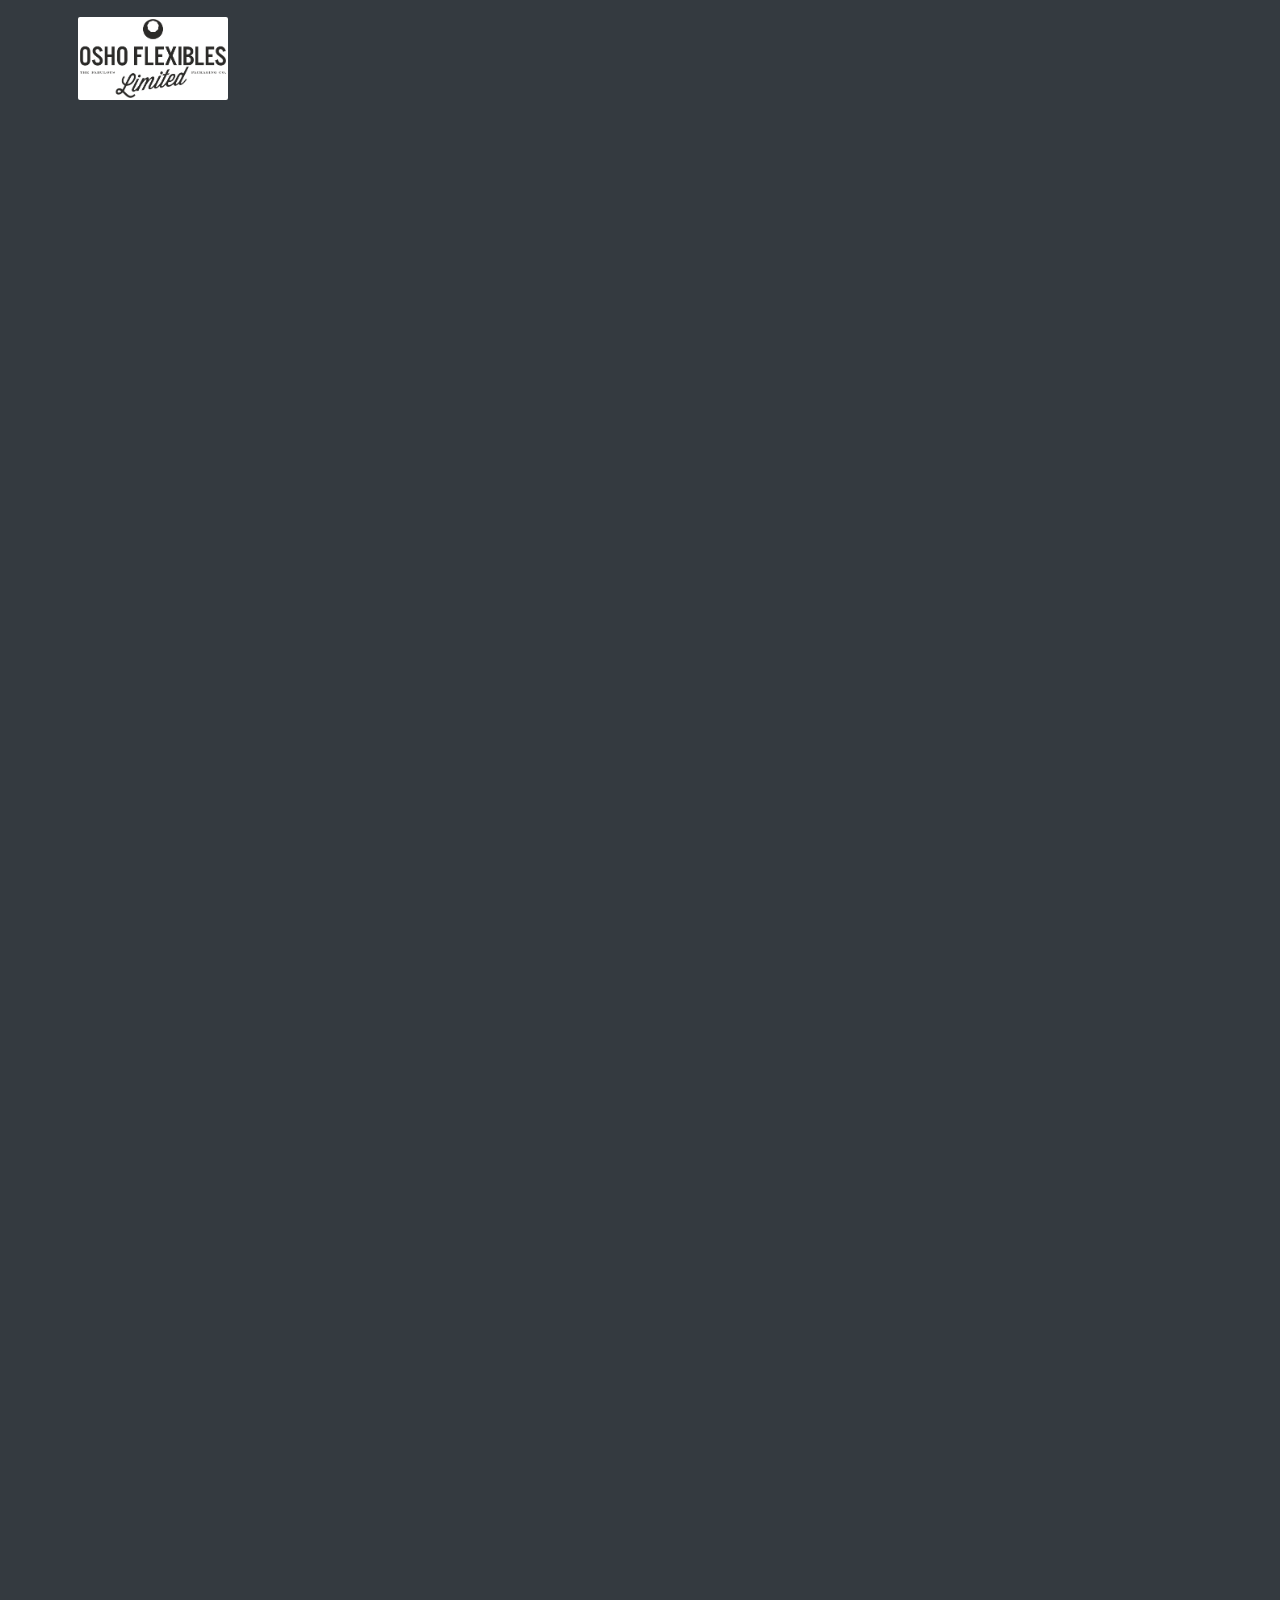
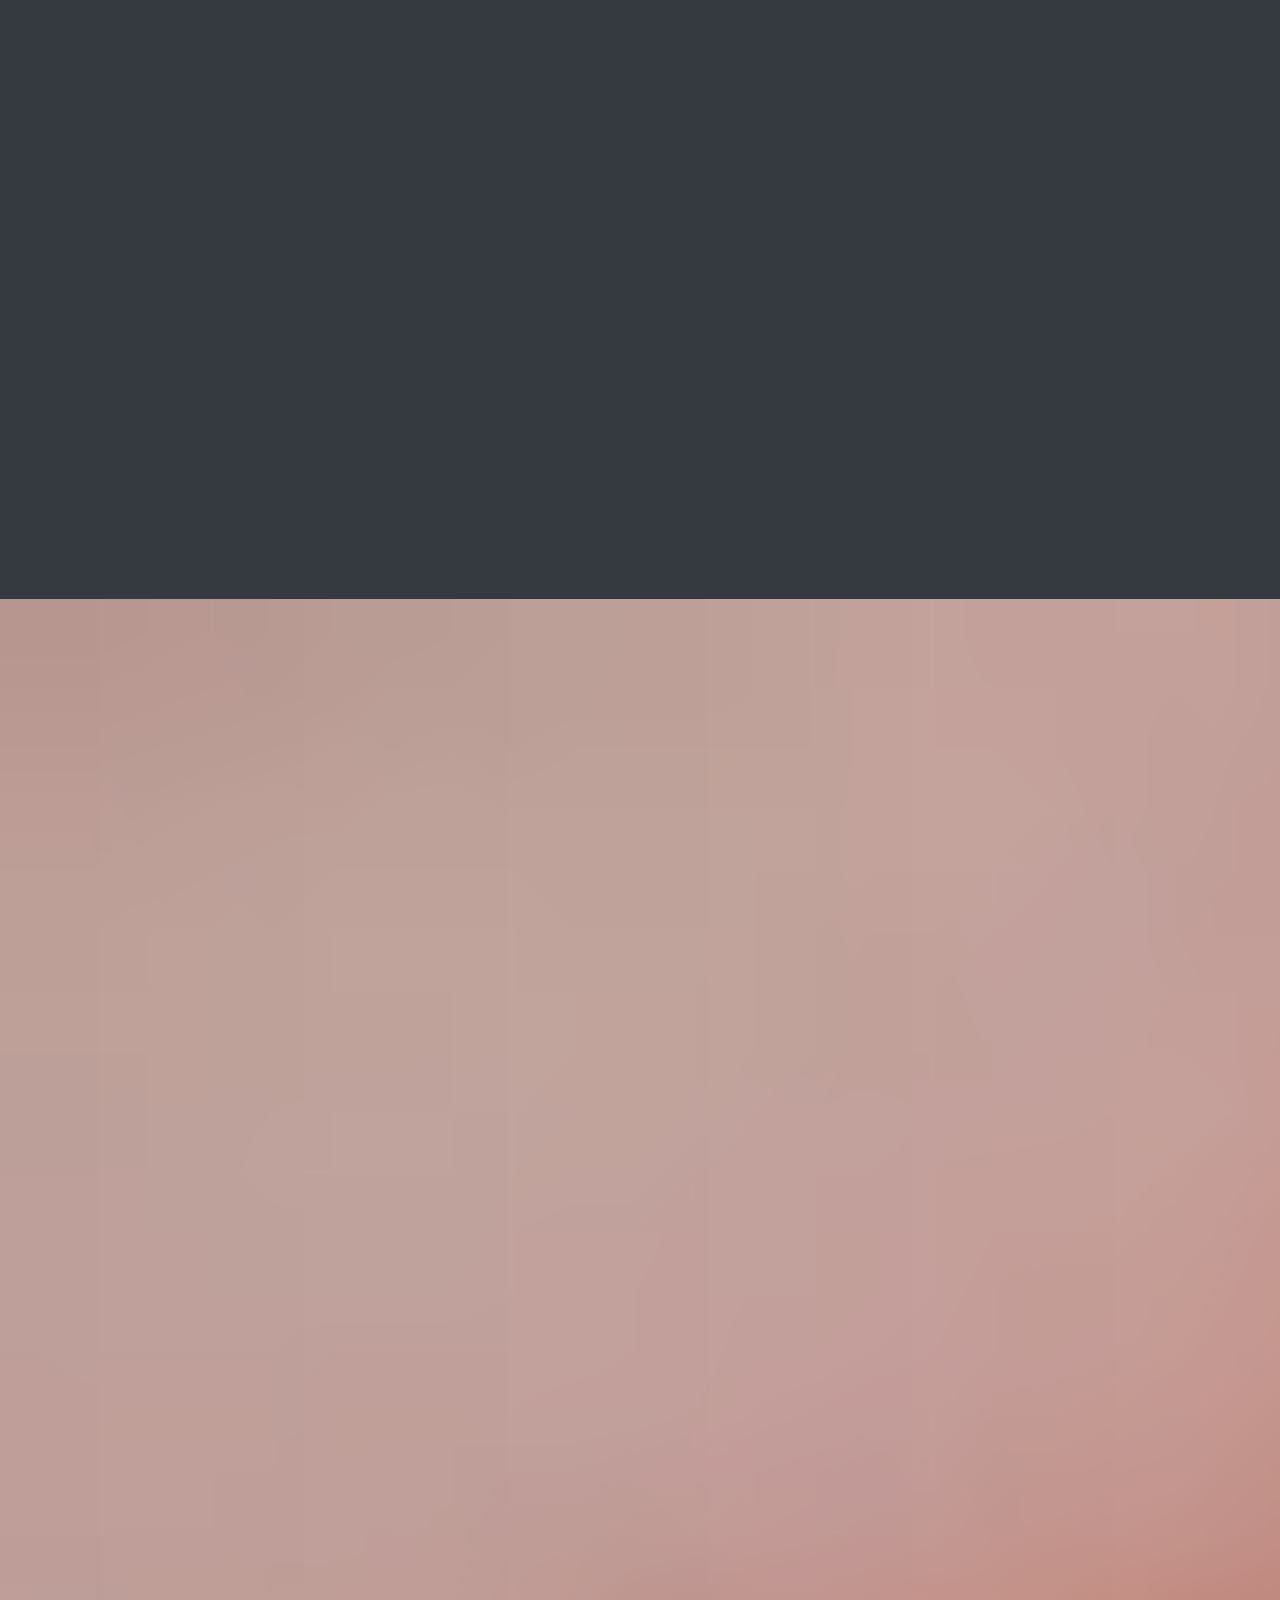
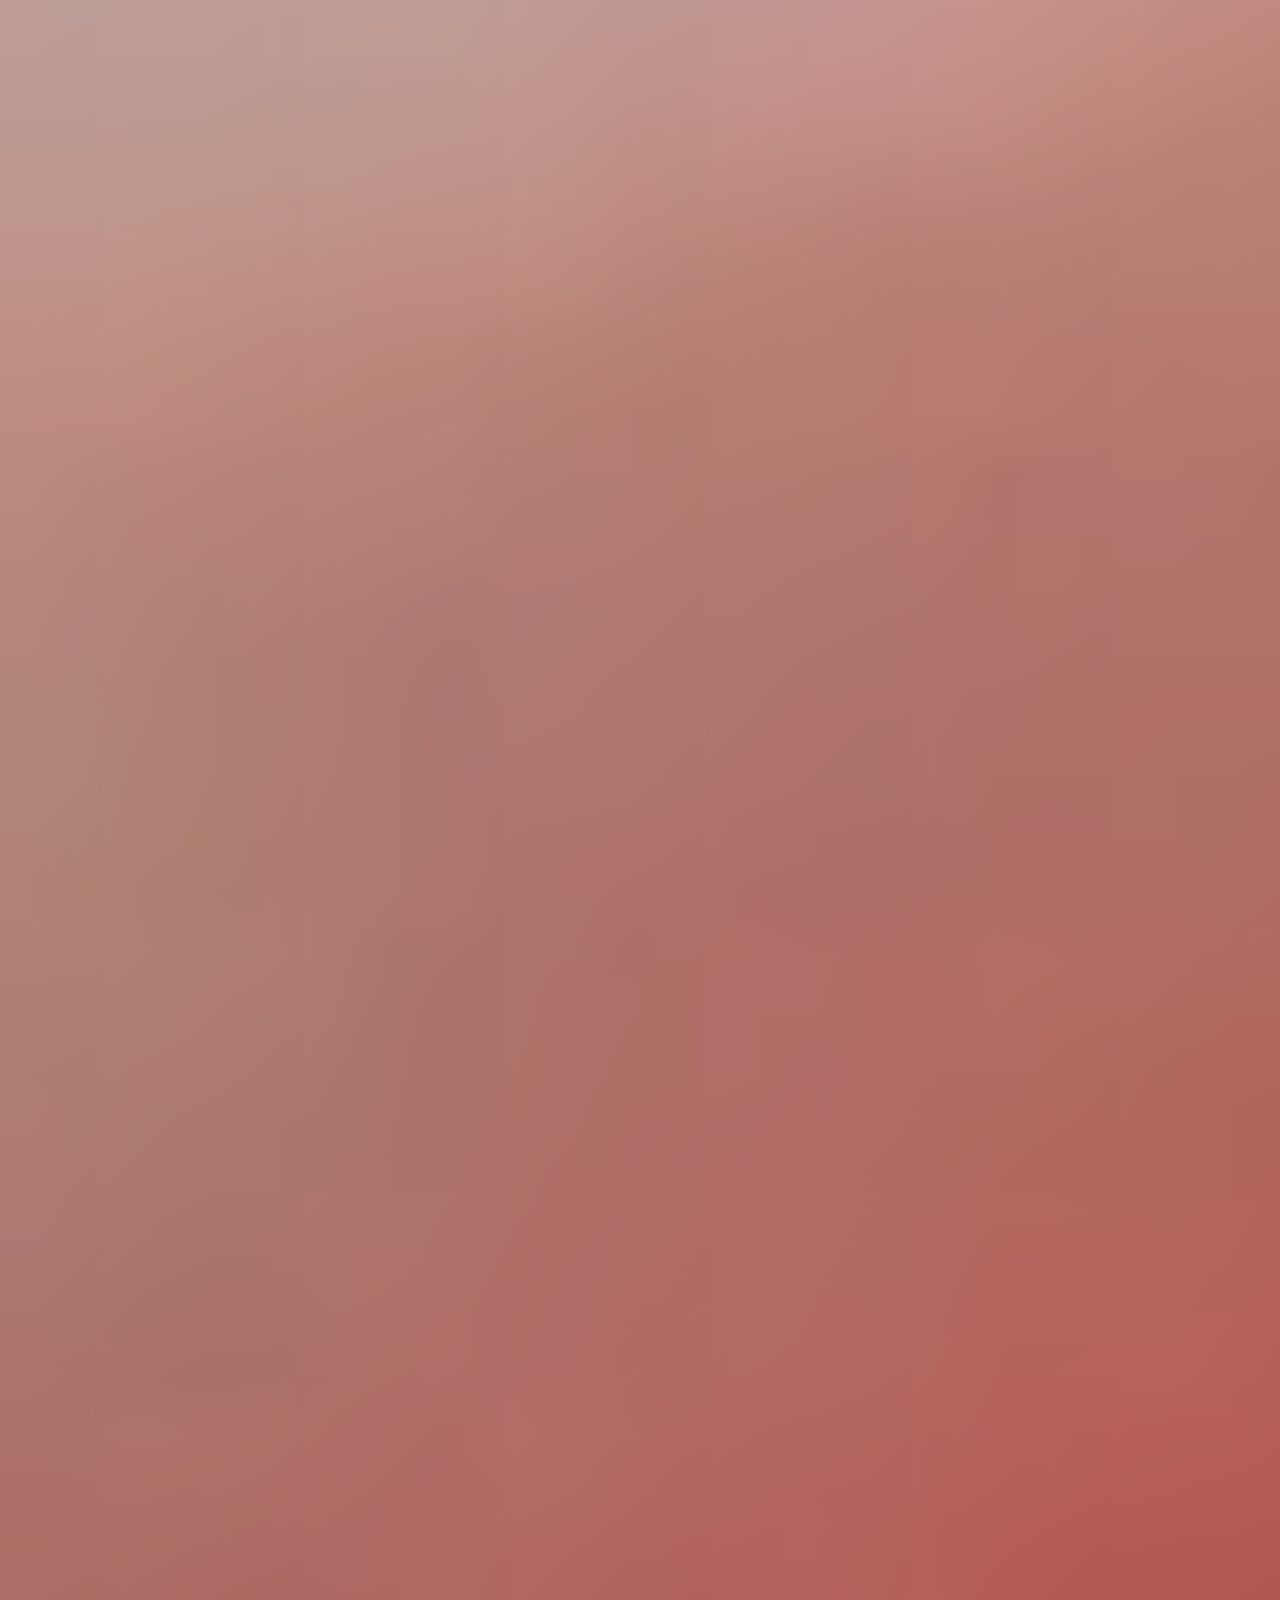
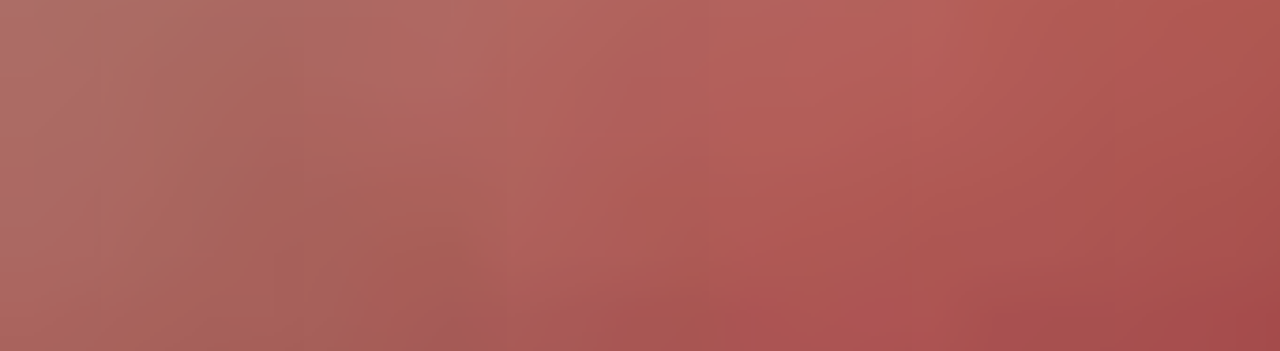
<file: index.html>
<!DOCTYPE html>
<html>

<head>
    <meta name="viewport" content="width=device-width, initial-scale=1">
    <title>Osho Flexibles</title>
    <link rel="shortcut icon" href="assets/Imgs/logoFavicon.png" />
    <!-- css file -->
    <link rel="stylesheet" href="assets/css/index.css">
    <link rel="stylesheet" href="assets/css/owlCarousel.css">
    <!-- icons -->
    <link rel="stylesheet" href="https://cdnjs.cloudflare.com/ajax/libs/font-awesome/4.7.0/css/font-awesome.min.css">
    <!-- bootstrap 5 -->
    <link href="https://cdn.jsdelivr.net/npm/bootstrap@5.0.2/dist/css/bootstrap.min.css" rel="stylesheet" integrity="sha384-EVSTQN3/azprG1Anm3QDgpJLIm9Nao0Yz1ztcQTwFspd3yD65VohhpuuCOmLASjC" crossorigin="anonymous">
    <!-- carousel -->
    <link rel="stylesheet" href="https://maxcdn.bootstrapcdn.com/bootstrap/3.4.1/css/bootstrap.min.css">
    <!-- bootstrap cdns for navbar -->
    <!-- <script src="https://ajax.googleapis.com/ajax/libs/jquery/3.5.1/jquery.min.js"></script>
    <script src="https://maxcdn.bootstrapcdn.com/bootstrap/3.4.1/js/bootstrap.min.js"></script> -->
    <!-- owl carousel -->
    <!-- <script src="https://code.jquery.com/jquery-3.5.1.js"></script>
    <script src="https://cdnjs.cloudflare.com/ajax/libs/OwlCarousel2/2.3.4/owl.carousel.min.js"></script> -->
    <link rel="stylesheet" href="https://cdnjs.cloudflare.com/ajax/libs/OwlCarousel2/2.3.4/assets/owl.carousel.min.css">
</head>

<body>

    <!-- ========================================     Header     ======================================== -->
    <!-- ========================================     Header     ======================================== -->
    <!-- ========================================     Header     ======================================== -->
    <!-- ========================================     Header     ======================================== -->
    <!-- ========================================     Header     ======================================== -->
    <div class="navvvv" style="background-color: #343a40;">
        <!-- <div class="navbar"> -->
        <a href="index.html" style="float: left;"><img src="assets/Imgs/logo.jpg" class="headerLogoImg" alt="LOGO"></a>
        <a class="hoverable" href="index.html" style="margin-left: 50%;">HOME</a>
        <a class="hoverable" href="contactUs.html">Contact us</a>
        <div class="dropdown" style="margin-right: 8%;">
            <button class="dropbtn">About us<i class="fa fa-caret-down" style="margin-left: 6px;"></i></button>
            <div class="dropdown-content">
                <a href="infrastructure.html">Infrastructure</a>
                <a href="services.html">Services</a>
                <a href="technology.html">Technology</a>
                <a href="productShowcase.html">Product showcase</a>
                <a href="FAQs.html">FAQs</a>
            </div>
        </div>
        <!-- </div> -->
    </div>

    <!-- ========================================     Content Carousel     ======================================== -->
    <!-- ========================================     Content Carousel     ======================================== -->
    <!-- ========================================     Content Carousel     ======================================== -->
    <!-- ========================================     Content Carousel     ======================================== -->
    <!-- ========================================     Content Carousel     ======================================== -->
    <div id="myCarousel" class="carousel slide" data-ride="carousel">
        <!-- Indicators -->
        <ol class="carousel-indicators">
            <li data-target="#myCarousel" data-slide-to="0" class="active"></li>
            <li data-target="#myCarousel" data-slide-to="1"></li>
            <li data-target="#myCarousel" data-slide-to="2"></li>
            <li data-target="#myCarousel" data-slide-to="3"></li>
        </ol>
        <!-- Wrapper for slides -->
        <div class="carousel-inner">
            <div class="item active">
                <img src="assets/Imgs/technology.jpg" alt="Infrastructure" style="width:100%; height: 40%;">
                <div class="carousel-caption">
                    <h3>Infrastructure</h3>
                    <hr style="width: 50%; margin-left: 25%;">
                    <p>We understand that every client’s needs are different. And it is our responsibility to fulfil them by providing wide-ranging and customised printing and packaging solutions, suited to the specific need. Therefore, we do all kinds of
                        printing and packaging, ranging from the most basic to the most advanced.</p>
                    <!-- <button>go to infrastructure</button> -->
                </div>
            </div>
            <div class="item">
                <img src="assets/Imgs/clients.jpg" alt="Services" style="width:100%; height: 40%;">
                <div class="carousel-caption">
                    <h3>Services</h3>
                    <hr style="width: 50%; margin-left: 25%;">
                    <p>We understand that every client’s needs are different. And it is our responsibility to fulfil them by providing wide-ranging and customised printing and packaging solutions, suited to the specific need. Therefore, we do all kinds of
                        printing and packaging, ranging from the most basic to the most advanced.</p>
                </div>
            </div>
            <div class="item">
                <img src="assets/Imgs/technology.jpg" alt="Technology" style="width:100%; height: 40%;">
                <div class="carousel-caption">
                    <h3>Technology</h3>
                    <hr style="width: 50%; margin-left: 25%;">
                    <p>We understand that every client’s needs are different. And it is our responsibility to fulfil them by providing wide-ranging and customised printing and packaging solutions, suited to the specific need. Therefore, we do all kinds of
                        printing and packaging, ranging from the most basic to the most advanced.</p>
                </div>
            </div>
            <div class="item">
                <img src="assets/Imgs/clients.jpg" alt="Services" style="width:100%; height: 40%;">
                <div class="carousel-caption">
                    <h3>Product Showcase</h3>
                    <hr style="width: 50%; margin-left: 25%;">
                    <p>We understand that every client’s needs are different. And it is our responsibility to fulfil them by providing wide-ranging and customised printing and packaging solutions, suited to the specific need. Therefore, we do all kinds of
                        printing and packaging, ranging from the most basic to the most advanced.</p>
                </div>
            </div>
        </div>
        <!-- Left and right controls -->
        <a class="left carousel-control" href="#myCarousel" data-slide="prev">
            <span class="glyphicon glyphicon-chevron-left"></span>
            <span class="sr-only">Previous</span>
        </a>
        <a class="right carousel-control" href="#myCarousel" data-slide="next">
            <span class="glyphicon glyphicon-chevron-right"></span>
            <span class="sr-only">Next</span>
        </a>
    </div>

    <!-- ========================================     Clients carousel     ======================================== -->
    <!-- ========================================     Clients carousel     ======================================== -->
    <!-- ========================================     Clients carousel     ======================================== -->
    <!-- ========================================     Clients carousel     ======================================== -->
    <!-- ========================================     Clients carousel     ======================================== -->
    <h2>Some of our clients and customers</h2>
    <h5 style="width: 80%; margin-left: 10%;">At Osho Flexibles Limited, we believe that our growth mirrors the growth of our clients. Therefore, we take every measure to enhance the business growth of our clients, by providing them the best of printing and packaging solutions. So that when their
        product is out in the market, it cuts through all its rivals and competitors, just by the way it looks. Thus, if we talk about our growth rate, it is ever surging - something that tells enough about the growth of our clients. Isn’t it?</h5>
    <hr style="width: 50%; margin-left: 25%;">
    <div class="container" style="width: 100%;">
        <div class="slider owl-carousel">
            <div class="card">
                <div class="content">
                    <div class="title">Hindustan Unilever Ltd.</div>
                    <!-- <div class="sub-title">Web Developer</div> -->
                </div>
            </div>
            <div class="card">
                <div class="content">
                    <div class="title">Kidys Food Products</div>
                    <!-- <div class="sub-title">Web Developer</div> -->
                </div>
            </div>
            <div class="card">
                <div class="content">
                    <div class="title">Kitty Industries (P) Ltd.</div>
                    <!-- <div class="sub-title">Web Developer</div> -->
                </div>
            </div>
            <div class="card">
                <div class="content">
                    <div class="title">Supreme Bakers (P) Ltd.</div>
                    <!-- <div class="sub-title">Web Developer</div> -->
                </div>
            </div>
            <div class="card">
                <div class="content">
                    <div class="title">Hamilton India Ltd.</div>
                    <!-- <div class="sub-title">Web Developer</div> -->
                </div>
            </div>
            <div class="card">
                <div class="content">
                    <div class="title">Future Group</div>
                    <!-- <div class="sub-title">Web Developer</div> -->
                </div>
            </div>
            <div class="card">
                <div class="content">
                    <div class="title">Haldiram Namkeens</div>
                    <!-- <div class="sub-title">Web Developer</div> -->
                </div>
            </div>
            <div class="card">
                <div class="content">
                    <div class="title">Birla Tyres Ltd.</div>
                    <!-- <div class="sub-title">Web Developer</div> -->
                </div>
            </div>
            <div class="card">
                <div class="content">
                    <div class="title">Rational Business Corporation</div>
                    <!-- <div class="sub-title">Web Developer</div> -->
                </div>
            </div>
            <div class="card">
                <div class="content">
                    <div class="title">Rajhans Soaps Ltd.</div>
                    <!-- <div class="sub-title">Web Developer</div> -->
                </div>
            </div>
            <div class="card">
                <div class="content">
                    <div class="title">Vikas Food Products</div>
                    <!-- <div class="sub-title">Web Developer</div> -->
                </div>
            </div>
            <div class="card">
                <div class="content">
                    <div class="title">Lakshya Food (I) Ltd.</div>
                    <!-- <div class="sub-title">Web Developer</div> -->
                </div>
            </div>
            <div class="card">
                <div class="content">
                    <div class="title">Italian International (P) Ltd.</div>
                    <!-- <div class="sub-title">Web Developer</div> -->
                </div>
            </div>
            <div class="card">
                <div class="content">
                    <div class="title">A & M Bake House (P) Ltd.</div>
                    <!-- <div class="sub-title">Web Developer</div> -->
                </div>
            </div>
            <div class="card">
                <div class="content">
                    <div class="title">Parry Fertilizers Ltd.</div>
                    <!-- <div class="sub-title">Web Developer</div> -->
                </div>
            </div>
            <div class="card">
                <div class="content">
                    <div class="title">P. J. Foods</div>
                    <!-- <div class="sub-title">Web Developer</div> -->
                </div>
            </div>
            <div class="card">
                <div class="content">
                    <div class="title">Kirpa Ram Dairy</div>
                    <!-- <div class="sub-title">Web Developer</div> -->
                </div>
            </div>
            <div class="card">
                <div class="content">
                    <div class="title">Creamy Foods Ltd.</div>
                    <!-- <div class="sub-title">Web Developer</div> -->
                </div>
            </div>
            <div class="card">
                <div class="content">
                    <div class="title">Trimax Rice Exporter</div>
                    <!-- <div class="sub-title">Web Developer</div> -->
                </div>
            </div>
            <div class="card">
                <div class="content">
                    <div class="title">Globus Edible Oil Industries</div>
                    <!-- <div class="sub-title">Web Developer</div> -->
                </div>
            </div>
            <div class="card">
                <div class="content">
                    <div class="title">Shakti Bhog Foods</div>
                    <!-- <div class="sub-title">Web Developer</div> -->
                </div>
            </div>
            <div class="card">
                <div class="content">
                    <div class="title">Sunstar Overseas</div>
                    <!-- <div class="sub-title">Web Developer</div> -->
                </div>
            </div>
            <div class="card">
                <div class="content">
                    <div class="title">Perfect Bread Group of Companies</div>
                    <!-- <div class="sub-title">Web Developer</div> -->
                </div>
            </div>
            <div class="card">
                <div class="content">
                    <div class="title">Harvest Gold Industries (P) Ltd.</div>
                    <!-- <div class="sub-title">Web Developer</div> -->
                </div>
            </div>
            <div class="card">
                <div class="content">
                    <div class="title">Amar Agarwal & Sons – Erode</div>
                    <!-- <div class="sub-title">Web Developer</div> -->
                </div>
            </div>
            <div class="card">
                <div class="content">
                    <div class="title">Metro Frozen Foods & Vegetables (P) Ltd.</div>
                    <!-- <div class="sub-title">Web Developer</div> -->
                </div>
            </div>
            <div class="card">
                <div class="content">
                    <div class="title">Sitarameshwaram Fruits & Vegetable (P) Ltd.</div>
                    <!-- <div class="sub-title">Web Developer</div> -->
                </div>
            </div>
            <div class="card">
                <div class="content">
                    <div class="title">Pratistha Flour Mill</div>
                    <!-- <div class="sub-title">Web Developer</div> -->
                </div>
            </div>
            <div class="card">
                <div class="content">
                    <div class="title">Bhawani Flour Mills</div>
                    <!-- <div class="sub-title">Web Developer</div> -->
                </div>
            </div>
            <div class="card">
                <div class="content">
                    <div class="title">Akshat Flour Mill Indore</div>
                    <!-- <div class="sub-title">Web Developer</div> -->
                </div>
            </div>
            <div class="card">
                <div class="content">
                    <div class="title">Shakti Bhog Foods Ltd</div>
                    <!-- <div class="sub-title">Web Developer</div> -->
                </div>
            </div>
            <div class="card">
                <div class="content">
                    <div class="title">B. P. Flour Mills</div>
                    <!-- <div class="sub-title">Web Developer</div> -->
                </div>
            </div>
            <div class="card">
                <div class="content">
                    <div class="title">KC Flour Mill</div>
                    <!-- <div class="sub-title">Web Developer</div> -->
                </div>
            </div>
            <div class="card">
                <div class="content">
                    <div class="title">Prabhat Industries</div>
                    <!-- <div class="sub-title">Web Developer</div> -->
                </div>
            </div>
            <div class="card">
                <div class="content">
                    <div class="title">Jammu Flour Mill</div>
                    <!-- <div class="sub-title">Web Developer</div> -->
                </div>
            </div>
            <div class="card">
                <div class="content">
                    <div class="title">Ram Flour Mill</div>
                    <!-- <div class="sub-title">Web Developer</div> -->
                </div>
            </div>
            <div class="card">
                <div class="content">
                    <div class="title">JJ fFood Industries Pvt. Ltd.</div>
                    <!-- <div class="sub-title">Web Developer</div> -->
                </div>
            </div>
            <div class="card">
                <div class="content">
                    <div class="title">Sanskar Oil & Flour Mills</div>
                    <!-- <div class="sub-title">Web Developer</div> -->
                </div>
            </div>
            <div class="card">
                <div class="content">
                    <div class="title">Pure & Fresh Atta</div>
                    <!-- <div class="sub-title">Web Developer</div> -->
                </div>
            </div>
        </div>
    </div>

    <!-- ========================================     Footer     ======================================== -->
    <!-- ========================================     Footer     ======================================== -->
    <!-- ========================================     Footer     ======================================== -->
    <!-- ========================================     Footer     ======================================== -->
    <!-- ========================================     Footer     ======================================== -->
    <footer class="bg-dark text-center text-white">
        <!-- Grid container -->
        <div class="container p-4">
            <!-- Section: Social media -->
            <section class="mb-4" style="margin-top: 3%;">
                <a class="btn btn-outline-light btn-floating m-1" href="http://www.facebook.com" role="button"><i class="fa fa-facebook"></i></a>
                <a class="btn btn-outline-light btn-floating m-1" href="#!" role="button"><i class="fa fa-twitter"></i></a>
                <a class="btn btn-outline-light btn-floating m-1" href="#!" role="button"><i class="fa fa-linkedin"></i></a>
                <a class="btn btn-outline-light btn-floating m-1" href="#!" role="button"><i class="fa fa-instagram"></i></a>
            </section>
            <!-- Section End: Social media -->
            <hr>
            <!-- Section: Main footer -->
            <section class=" ">
                <!--Grid row-->
                <div class="row ">
                    <!--Grid column 1-->
                    <div class="col-lg-3 col-md-6 mb-4 mb-md-0" style="margin-top: 4%;">
                        <h5 class="text-uppercase ">Corporate office</h5>
                        <hr>
                        <p>Osho Tower, Near Akash Cinema <br> Azadpur, Commercial Complex <br> New Delhi 110033 <br> Tel: + 91 99999 07371 <br> Email: info@osholtd.com</p>
                    </div>
                    <!--Grid column 2-->
                    <div class="col-lg-6 col-md-12 mb-4 mb-md-0 ">
                        <section class="" style="margin-top: 3%;">
                            <img src="assets/Imgs/logo.jpg" class="footerLogoImg" style="border-radius: 5px; box-shadow: 10px 10px 5px rgb(117, 117, 117);">
                        </section>
                    </div>
                    <!--Grid column 3-->
                    <div class="col-lg-3 col-md-12 mb-4 mb-md-0" style="margin-top: 4%;">
                        <h5 class="text-uppercase ">Factory</h5>
                        <hr>
                        <p>Khasra No. 100, Raipur Industrial Area <br> Bhagwanpur, Roorkee Haridwar <br> Uttarakhand, 2447661, India<br> T: + 91 9837533320, 9999907371 <br> Email: info@osholtd.com</p>
                    </div>
                </div>
                <!--Grid row end-->
            </section>
            <!-- Section: Main footer end -->
        </div>
        <!-- Grid container end -->
        <!-- Copyright -->
        <div class="text-center p-3 " style="background-color: rgba(0, 0, 0, 0.2); margin-top: 2%;">
            © 2022 :
            <a class="text-white " href="# ">oshoflexibles</a>
        </div>
        <!-- Copyright end -->
    </footer>
    <!-- Footer end -->

    <!-- bootstrap cdns for navbar -->
    <script src="https://ajax.googleapis.com/ajax/libs/jquery/3.5.1/jquery.min.js"></script>
    <script src="https://maxcdn.bootstrapcdn.com/bootstrap/3.4.1/js/bootstrap.min.js"></script>
    <!-- owl carousel -->
    <script src="https://code.jquery.com/jquery-3.5.1.js"></script>
    <script src="https://cdnjs.cloudflare.com/ajax/libs/OwlCarousel2/2.3.4/owl.carousel.min.js"></script>
    <script>
        $(".slider").owlCarousel({
            items: 9.5,
            loop: true,
            autoplay: true,
            autoplayTimeout: 2000, //2000ms = 2s;
            smartSpeed: 1500,
            // autoplayHoverPause: true,
        });
    </script>
</body>

</html>
</file>
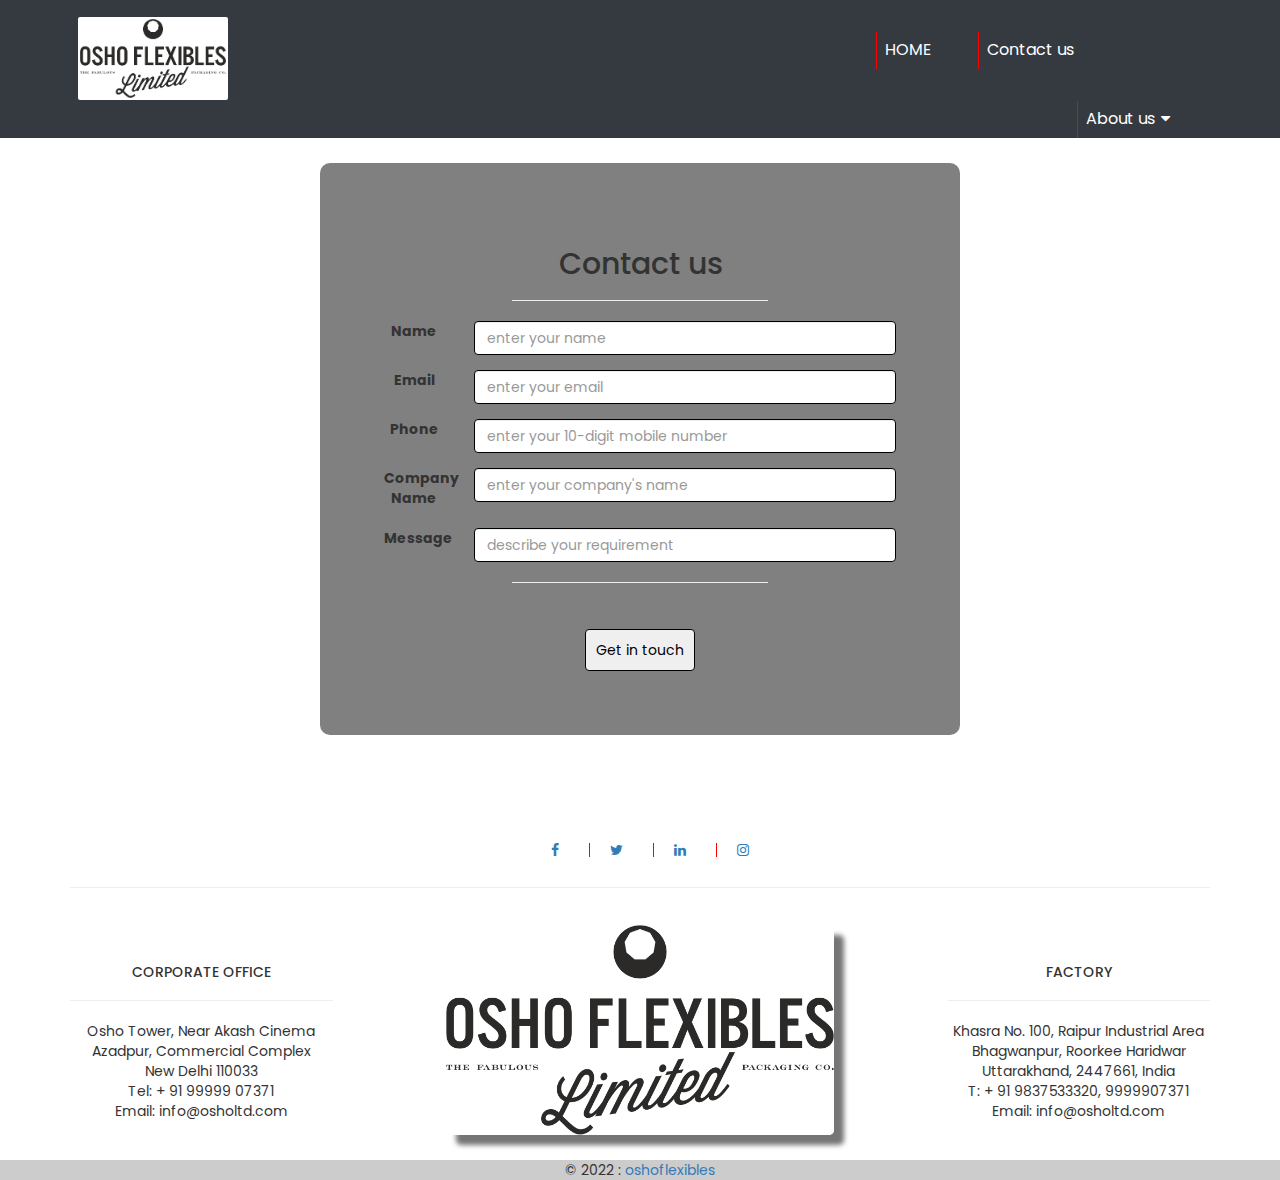
<file: contactUs.html>
<!DOCTYPE html>
<html>

<head>
    <meta name="viewport" content="width=device-width, initial-scale=1">
    <title>Osho Flexibles</title>
    <link rel="shortcut icon" href="assets/Imgs/logoFavicon.png" />
    <!-- css file -->
    <link rel="stylesheet" href="assets/css/index.css">
    <link rel="stylesheet" href="assets/css/owlCarousel.css">
    <!-- icons -->
    <link rel="stylesheet" href="https://cdnjs.cloudflare.com/ajax/libs/font-awesome/4.7.0/css/font-awesome.min.css">
    <!-- bootstrap 5 -->
    <link href="https://cdn.jsdelivr.net/npm/bootstrap@5.0.2/dist/css/bootstrap.min.css" rel="stylesheet" integrity="sha384-EVSTQN3/azprG1Anm3QDgpJLIm9Nao0Yz1ztcQTwFspd3yD65VohhpuuCOmLASjC" crossorigin="anonymous">
    <!-- carousel -->
    <link rel="stylesheet" href="https://maxcdn.bootstrapcdn.com/bootstrap/3.4.1/css/bootstrap.min.css">
    <!-- owl carousel -->
    <link rel="stylesheet" href="https://cdnjs.cloudflare.com/ajax/libs/OwlCarousel2/2.3.4/assets/owl.carousel.min.css">
    <style>
        .formContainer {
            margin: 2% 25% 5% 25%;
            background-color: grey;
            padding: 5% 5% 5% 5%;
            border-radius: 10px;
        }
    </style>
</head>

<body>

    <!-- ========================================     Header     ======================================== -->
    <!-- ========================================     Header     ======================================== -->
    <!-- ========================================     Header     ======================================== -->
    <!-- ========================================     Header     ======================================== -->
    <!-- ========================================     Header     ======================================== -->
    <div class="navvvv" style="background-color: #343a40;">
        <!-- <div class="navbar"> -->
        <a href="index.html" style="float: left;"><img src="assets/Imgs/logo.jpg" class="headerLogoImg" alt="LOGO"></a>
        <a class="hoverable" href="index.html" style="margin-left: 50%;">HOME</a>
        <a class="hoverable" href="contactUs.html">Contact us</a>
        <div class="dropdown" style="margin-right: 8%;">
            <button class="dropbtn">About us<i class="fa fa-caret-down" style="margin-left: 6px;"></i></button>
            <div class="dropdown-content">
                <a href="infrastructure.html">Infrastructure</a>
                <a href="services.html">Services</a>
                <a href="technology.html">Technology</a>
                <a href="productShowcase.html">Product showcase</a>
                <a href="FAQs.html">FAQs</a>
            </div>
        </div>
        <!-- </div> -->
    </div>

    <!-- ========================================     Contact us form     ======================================== -->
    <!-- ========================================     Contact us form     ======================================== -->
    <!-- ========================================     Contact us form     ======================================== -->
    <!-- ========================================     Contact us form     ======================================== -->
    <!-- ========================================     Contact us form     ======================================== -->
    <div class="formContainer">
        <form id="submitForm">
            <h2>Contact us</h2>
            <hr style="width: 50%; margin-left: 25%;">
            <div class="form-group row">
                <label for="" class="col-sm-2 col-form-label">Name</label>
                <div class="col-sm-10">
                    <input type="text" id="inputName" class="form-control " placeholder="enter your name" style="color: black; border: 1px solid black;" required/>
                </div>
            </div>
            <div class="form-group row">
                <label for="" class="col-sm-2 col-form-label">Email</label>
                <div class="col-sm-10">
                    <input type="email" class="form-control " placeholder="enter your email" style="color: black; border: 1px solid black;" required/>
                </div>
            </div>
            <div class="form-group row">
                <label for="" class="col-sm-2 col-form-label">Phone</label>
                <div class="col-sm-10">
                    <input type="tel" class="form-control " placeholder="enter your 10-digit mobile number" style="color: black; border: 1px solid black;" required/>
                </div>
            </div>
            <div class="form-group row">
                <label for="" class="col-sm-2 col-form-label">Company Name</label>
                <div class="col-sm-10">
                    <input type="text" class="form-control " placeholder="enter your company's name" style="color: black; border: 1px solid black;" required/>
                </div>
            </div>
            <div class="form-group row">
                <label for="" class="col-sm-2 col-form-label">Message</label>
                <div class="col-sm-10">
                    <input type="text" class="form-control " placeholder="describe your requirement" style="color: black; border: 1px solid black;" required/>
                    <!-- <textarea name="Message" id="formMessage" placeholder="describe your requirement" cols="70" rows="10" required></textarea> -->
                </div>
            </div>
            <hr style="width: 50%; margin-left: 25%;">
            <div class="col-auto ">
                <button type="submit" id="submitButton" class="btn btn-outline-light mb-4" style="color: black; padding: 10px; border: 1px solid black; margin-top: 5%;">Get in touch</button>
                <script>
                    $("#submitButton").click(function() {
                        alert("Thank You, We will get back to you shortly.")
                    });
                </script>
            </div>
        </form>
    </div>


    <!-- ========================================     Footer     ======================================== -->
    <!-- ========================================     Footer     ======================================== -->
    <!-- ========================================     Footer     ======================================== -->
    <!-- ========================================     Footer     ======================================== -->
    <!-- ========================================     Footer     ======================================== -->
    <footer class="bg-dark text-center text-white">
        <!-- Grid container -->
        <div class="container p-4">
            <!-- Section: Social media -->
            <section class="mb-4" style="margin-top: 3%;">
                <a class="btn btn-outline-light btn-floating m-1" href="http://www.facebook.com" role="button"><i class="fa fa-facebook"></i></a>
                <a class="btn btn-outline-light btn-floating m-1" href="#!" role="button"><i class="fa fa-twitter"></i></a>
                <a class="btn btn-outline-light btn-floating m-1" href="#!" role="button"><i class="fa fa-linkedin"></i></a>
                <a class="btn btn-outline-light btn-floating m-1" href="#!" role="button"><i class="fa fa-instagram"></i></a>
            </section>
            <!-- Section End: Social media -->
            <hr>
            <!-- Section: Main footer -->
            <section class=" ">
                <!--Grid row-->
                <div class="row ">
                    <!--Grid column 1-->
                    <div class="col-lg-3 col-md-6 mb-4 mb-md-0" style="margin-top: 4%;">
                        <h5 class="text-uppercase ">Corporate office</h5>
                        <hr>
                        <p>Osho Tower, Near Akash Cinema <br> Azadpur, Commercial Complex <br> New Delhi 110033 <br> Tel: + 91 99999 07371 <br> Email: info@osholtd.com</p>
                    </div>
                    <!--Grid column 2-->
                    <div class="col-lg-6 col-md-12 mb-4 mb-md-0 ">
                        <section class="" style="margin-top: 3%;">
                            <img src="assets/Imgs/logo.jpg" class="footerLogoImg" style="border-radius: 5px; box-shadow: 10px 10px 5px rgb(117, 117, 117);">
                        </section>
                    </div>
                    <!--Grid column 3-->
                    <div class="col-lg-3 col-md-12 mb-4 mb-md-0" style="margin-top: 4%;">
                        <h5 class="text-uppercase ">Factory</h5>
                        <hr>
                        <p>Khasra No. 100, Raipur Industrial Area <br> Bhagwanpur, Roorkee Haridwar <br> Uttarakhand, 2447661, India<br> T: + 91 9837533320, 9999907371 <br> Email: info@osholtd.com</p>
                    </div>
                </div>
                <!--Grid row end-->
            </section>
            <!-- Section: Main footer end -->
        </div>
        <!-- Grid container end -->
        <!-- Copyright -->
        <div class="text-center p-3 " style="background-color: rgba(0, 0, 0, 0.2); margin-top: 2%;">
            © 2022 :
            <a class="text-white " href="# ">oshoflexibles</a>
        </div>
        <!-- Copyright end -->
    </footer>
    <!-- Footer end -->

    <!-- bootstrap cdns for navbar -->
    <script src="https://ajax.googleapis.com/ajax/libs/jquery/3.5.1/jquery.min.js"></script>
    <script src="https://maxcdn.bootstrapcdn.com/bootstrap/3.4.1/js/bootstrap.min.js"></script>
    <!-- owl carousel -->
    <script src="https://code.jquery.com/jquery-3.5.1.js"></script>
    <script src="https://cdnjs.cloudflare.com/ajax/libs/OwlCarousel2/2.3.4/owl.carousel.min.js"></script>

</body>

</html>
</file>
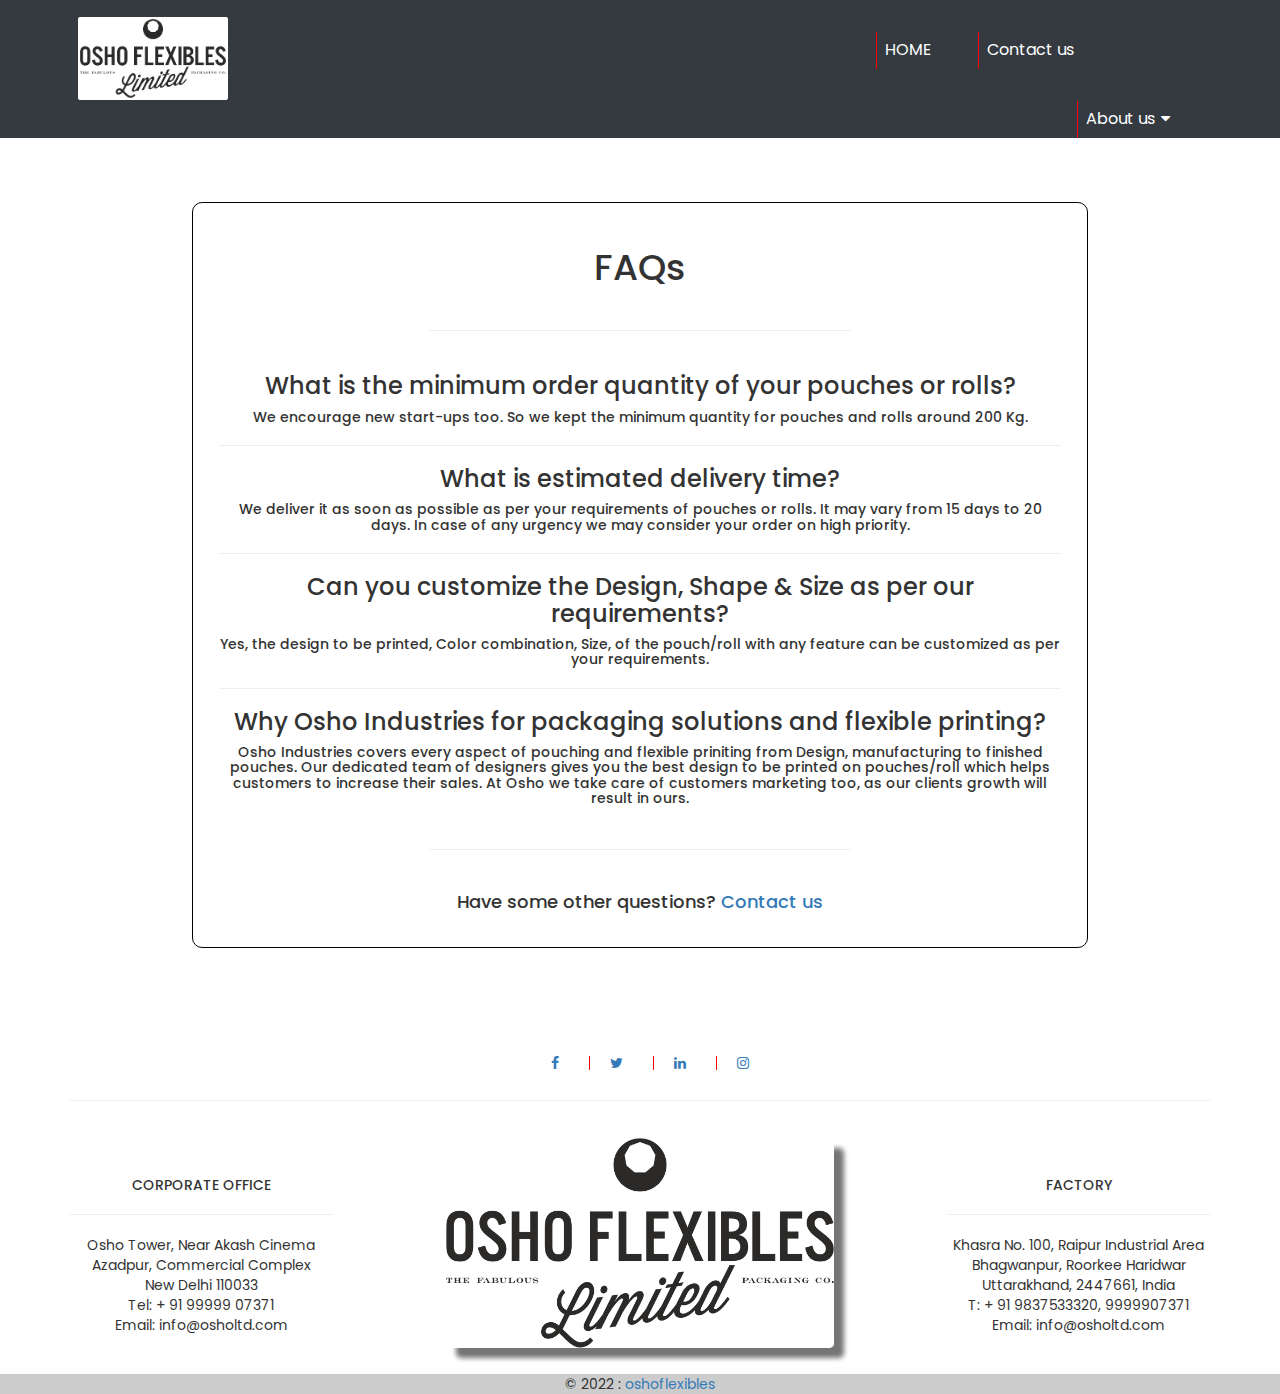
<file: FAQs.html>
<!DOCTYPE html>
<html>

<head>
    <meta name="viewport" content="width=device-width, initial-scale=1">
    <title>Osho Flexibles</title>
    <link rel="shortcut icon" href="assets/Imgs/logoFavicon.png" />
    <!-- css file -->
    <link rel="stylesheet" href="assets/css/index.css">
    <link rel="stylesheet" href="assets/css/owlCarousel.css">
    <!-- icons -->
    <link rel="stylesheet" href="https://cdnjs.cloudflare.com/ajax/libs/font-awesome/4.7.0/css/font-awesome.min.css">
    <!-- bootstrap 5 -->
    <link href="https://cdn.jsdelivr.net/npm/bootstrap@5.0.2/dist/css/bootstrap.min.css" rel="stylesheet" integrity="sha384-EVSTQN3/azprG1Anm3QDgpJLIm9Nao0Yz1ztcQTwFspd3yD65VohhpuuCOmLASjC" crossorigin="anonymous">
    <!-- carousel -->
    <link rel="stylesheet" href="https://maxcdn.bootstrapcdn.com/bootstrap/3.4.1/css/bootstrap.min.css">
    <!-- owl carousel -->
    <link rel="stylesheet" href="https://cdnjs.cloudflare.com/ajax/libs/OwlCarousel2/2.3.4/assets/owl.carousel.min.css">
    <style>
        .FAQsContainer {
            margin: 5% 15% 5% 15%;
            /* background-color: grey; */
            border: 1px solid black;
            padding: 2% 2% 2% 2%;
            border-radius: 10px;
        }
    </style>
</head>

<body>

    <!-- ========================================     Header     ======================================== -->
    <!-- ========================================     Header     ======================================== -->
    <!-- ========================================     Header     ======================================== -->
    <!-- ========================================     Header     ======================================== -->
    <!-- ========================================     Header     ======================================== -->
    <div class="navvvv" style="background-color: #343a40;">
        <!-- <div class="navbar"> -->
        <a href="index.html" style="float: left;"><img src="assets/Imgs/logo.jpg" class="headerLogoImg" alt="LOGO"></a>
        <a class="hoverable" href="index.html" style="margin-left: 50%;">HOME</a>
        <a class="hoverable" href="contactUs.html">Contact us</a>
        <div class="dropdown" style="margin-right: 8%;">
            <button class="dropbtn">About us<i class="fa fa-caret-down" style="margin-left: 6px;"></i></button>
            <div class="dropdown-content">
                <a href="infrastructure.html">Infrastructure</a>
                <a href="services.html">Services</a>
                <a href="technology.html">Technology</a>
                <a href="productShowcase.html">Product showcase</a>
                <a href="FAQs.html">FAQs</a>
            </div>
        </div>
        <!-- </div> -->
    </div>

    <!-- ========================================     FAQs     ======================================== -->
    <!-- ========================================     FAQs     ======================================== -->
    <!-- ========================================     FAQs     ======================================== -->
    <!-- ========================================     FAQs     ======================================== -->
    <!-- ========================================     FAQs     ======================================== -->
    <div class="FAQsContainer">
        <h1>FAQs</h1>
        <hr style="width: 50%; margin-left: 25%; margin-top: 5%; margin-bottom: 5%;">
        <h3>What is the minimum order quantity of your pouches or rolls?</h3>
        <h5>We encourage new start-ups too. So we kept the minimum quantity for pouches and rolls around 200 Kg.</h5>
        <hr>
        <h3>What is estimated delivery time?</h3>
        <h5>We deliver it as soon as possible as per your requirements of pouches or rolls. It may vary from 15 days to 20 days. In case of any urgency we may consider your order on high priority.</h5>
        <hr>
        <h3>Can you customize the Design, Shape & Size as per our requirements?</h3>
        <h5>Yes, the design to be printed, Color combination, Size, of the pouch/roll with any feature can be customized as per your requirements.</h5>
        <hr>
        <h3>Why Osho Industries for packaging solutions and flexible printing?</h3>
        <h5>Osho Industries covers every aspect of pouching and flexible priniting from Design, manufacturing to finished pouches. Our dedicated team of designers gives you the best design to be printed on pouches/roll which helps customers to increase their
            sales. At Osho we take care of customers marketing too, as our clients growth will result in ours.</h5>
        <hr style="width: 50%; margin-left: 25%; margin-top: 5%; margin-bottom: 5%;">
        <h4>Have some other questions? <a href="contactUs.html">Contact us</a></h4>
    </div>

    <!-- ========================================     Footer     ======================================== -->
    <!-- ========================================     Footer     ======================================== -->
    <!-- ========================================     Footer     ======================================== -->
    <!-- ========================================     Footer     ======================================== -->
    <!-- ========================================     Footer     ======================================== -->
    <footer class="bg-dark text-center text-white">
        <!-- Grid container -->
        <div class="container p-4">
            <!-- Section: Social media -->
            <section class="mb-4" style="margin-top: 3%;">
                <a class="btn btn-outline-light btn-floating m-1" href="http://www.facebook.com" role="button"><i class="fa fa-facebook"></i></a>
                <a class="btn btn-outline-light btn-floating m-1" href="#!" role="button"><i class="fa fa-twitter"></i></a>
                <a class="btn btn-outline-light btn-floating m-1" href="#!" role="button"><i class="fa fa-linkedin"></i></a>
                <a class="btn btn-outline-light btn-floating m-1" href="#!" role="button"><i class="fa fa-instagram"></i></a>
            </section>
            <!-- Section End: Social media -->
            <hr>
            <!-- Section: Main footer -->
            <section class=" ">
                <!--Grid row-->
                <div class="row ">
                    <!--Grid column 1-->
                    <div class="col-lg-3 col-md-6 mb-4 mb-md-0" style="margin-top: 4%;">
                        <h5 class="text-uppercase ">Corporate office</h5>
                        <hr>
                        <p>Osho Tower, Near Akash Cinema <br> Azadpur, Commercial Complex <br> New Delhi 110033 <br> Tel: + 91 99999 07371 <br> Email: info@osholtd.com</p>
                    </div>
                    <!--Grid column 2-->
                    <div class="col-lg-6 col-md-12 mb-4 mb-md-0 ">
                        <section class="" style="margin-top: 3%;">
                            <img src="assets/Imgs/logo.jpg" class="footerLogoImg" style="border-radius: 5px; box-shadow: 10px 10px 5px rgb(117, 117, 117);">
                        </section>
                    </div>
                    <!--Grid column 3-->
                    <div class="col-lg-3 col-md-12 mb-4 mb-md-0" style="margin-top: 4%;">
                        <h5 class="text-uppercase ">Factory</h5>
                        <hr>
                        <p>Khasra No. 100, Raipur Industrial Area <br> Bhagwanpur, Roorkee Haridwar <br> Uttarakhand, 2447661, India<br> T: + 91 9837533320, 9999907371 <br> Email: info@osholtd.com</p>
                    </div>
                </div>
                <!--Grid row end-->
            </section>
            <!-- Section: Main footer end -->
        </div>
        <!-- Grid container end -->
        <!-- Copyright -->
        <div class="text-center p-3 " style="background-color: rgba(0, 0, 0, 0.2); margin-top: 2%;">
            © 2022 :
            <a class="text-white " href="# ">oshoflexibles</a>
        </div>
        <!-- Copyright end -->
    </footer>
    <!-- Footer end -->

    <!-- bootstrap cdns for navbar -->
    <script src="https://ajax.googleapis.com/ajax/libs/jquery/3.5.1/jquery.min.js"></script>
    <script src="https://maxcdn.bootstrapcdn.com/bootstrap/3.4.1/js/bootstrap.min.js"></script>
    <!-- owl carousel -->
    <script src="https://code.jquery.com/jquery-3.5.1.js"></script>
    <script src="https://cdnjs.cloudflare.com/ajax/libs/OwlCarousel2/2.3.4/owl.carousel.min.js"></script>
</body>

</html>
</file>
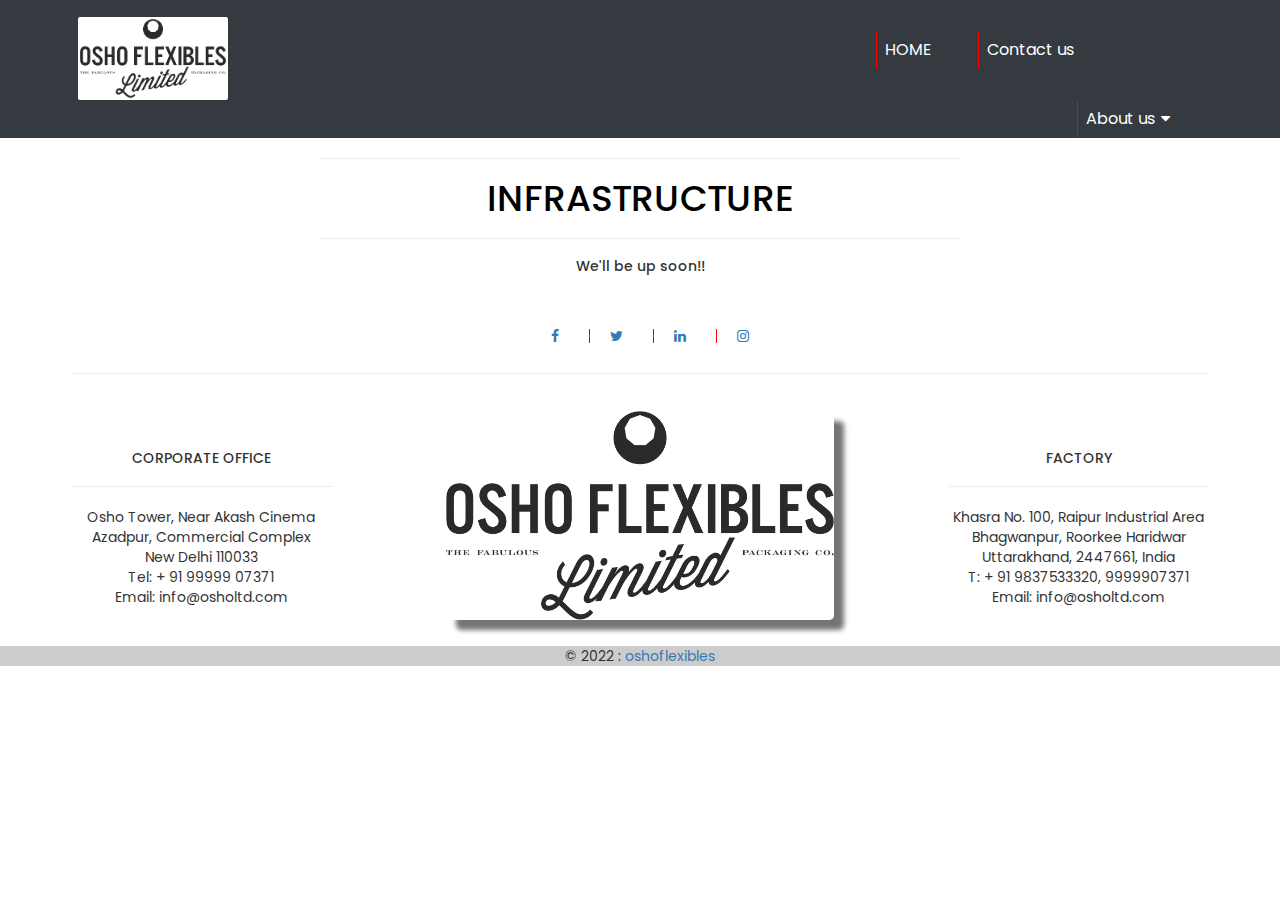
<file: infrastructure.html>
<!DOCTYPE html>
<html>

<head>
    <meta name="viewport" content="width=device-width, initial-scale=1">
    <title>Osho Flexibles</title>
    <link rel="shortcut icon" href="assets/Imgs/logoFavicon.png" />
    <!-- css file -->
    <link rel="stylesheet" href="assets/css/index.css">
    <link rel="stylesheet" href="assets/css/owlCarousel.css">
    <!-- icons -->
    <link rel="stylesheet" href="https://cdnjs.cloudflare.com/ajax/libs/font-awesome/4.7.0/css/font-awesome.min.css">
    <!-- bootstrap 5 -->
    <link href="https://cdn.jsdelivr.net/npm/bootstrap@5.0.2/dist/css/bootstrap.min.css" rel="stylesheet" integrity="sha384-EVSTQN3/azprG1Anm3QDgpJLIm9Nao0Yz1ztcQTwFspd3yD65VohhpuuCOmLASjC" crossorigin="anonymous">
    <!-- carousel -->
    <link rel="stylesheet" href="https://maxcdn.bootstrapcdn.com/bootstrap/3.4.1/css/bootstrap.min.css">
    <!-- owl carousel -->
    <link rel="stylesheet" href="https://cdnjs.cloudflare.com/ajax/libs/OwlCarousel2/2.3.4/assets/owl.carousel.min.css">
    <style>
        .Column {
            float: left;
            width: 15%;
            padding: 0 10px;
        }
        
        .Row:after {
            content: "";
            display: table;
            clear: both;
        }
        
        .card {
            box-shadow: 0 4px 8px 0 rgba(0, 0, 0, 0.2);
            border-radius: 10px;
            padding: 16px;
            margin: 10px 0px 10px 0px;
            text-align: center;
            background-color: #f1f1f1;
        }
        
        .cardAtags {
            text-decoration: none;
        }
        
        h1 {
            color: rgb(0, 0, 0);
            text-align: center;
        }
    </style>

</head>

<body>

    <!-- ========================================     Header     ======================================== -->
    <!-- ========================================     Header     ======================================== -->
    <!-- ========================================     Header     ======================================== -->
    <!-- ========================================     Header     ======================================== -->
    <!-- ========================================     Header     ======================================== -->
    <div class="navvvv" style="background-color: #343a40;">
        <!-- <div class="navbar"> -->
        <a href="index.html" style="float: left;"><img src="assets/Imgs/logo.jpg" class="headerLogoImg" alt="LOGO"></a>
        <a class="hoverable" href="index.html" style="margin-left: 50%;">HOME</a>
        <a class="hoverable" href="contactUs.html">Contact us</a>
        <div class="dropdown" style="margin-right: 8%;">
            <button class="dropbtn">About us<i class="fa fa-caret-down" style="margin-left: 6px;"></i></button>
            <div class="dropdown-content">
                <a href="infrastructure.html">Infrastructure</a>
                <a href="services.html">Services</a>
                <a href="technology.html">Technology</a>
                <a href="productShowcase.html">Product showcase</a>
                <a href="FAQs.html">FAQs</a>
            </div>
        </div>
        <!-- </div> -->
    </div>

    <!-- ========================================     Infrastructure section     ======================================== -->
    <!-- ========================================     Infrastructure section     ======================================== -->
    <!-- ========================================     Infrastructure section     ======================================== -->
    <!-- ========================================     Infrastructure section     ======================================== -->
    <!-- ========================================     Infrastructure section     ======================================== -->


    <div class="infrastructureContainer">
        <hr style="width: 50%; margin-left: 25%; margin-top: 20px; margin-bottom: 20px;">
        <h1>INFRASTRUCTURE</h1>
        <hr style="width: 50%; margin-left: 25%; margin-top: 20px; margin-bottom: 20px;">
        <h5>We'll be up soon!!</h5>
        <!-- </div> -->
    </div>


    <!-- ========================================     Footer     ======================================== -->
    <!-- ========================================     Footer     ======================================== -->
    <!-- ========================================     Footer     ======================================== -->
    <!-- ========================================     Footer     ======================================== -->
    <!-- ========================================     Footer     ======================================== -->
    <footer class="bg-dark text-center text-white">
        <!-- Grid container -->
        <div class="container p-4">
            <!-- Section: Social media -->
            <section class="mb-4" style="margin-top: 3%;">
                <a class="btn btn-outline-light btn-floating m-1" href="http://www.facebook.com" role="button"><i class="fa fa-facebook"></i></a>
                <a class="btn btn-outline-light btn-floating m-1" href="#!" role="button"><i class="fa fa-twitter"></i></a>
                <a class="btn btn-outline-light btn-floating m-1" href="#!" role="button"><i class="fa fa-linkedin"></i></a>
                <a class="btn btn-outline-light btn-floating m-1" href="#!" role="button"><i class="fa fa-instagram"></i></a>
            </section>
            <!-- Section End: Social media -->
            <hr>
            <!-- Section: Main footer -->
            <section class=" ">
                <!--Grid row-->
                <div class="row ">
                    <!--Grid column 1-->
                    <div class="col-lg-3 col-md-6 mb-4 mb-md-0" style="margin-top: 4%;">
                        <h5 class="text-uppercase ">Corporate office</h5>
                        <hr>
                        <p>Osho Tower, Near Akash Cinema <br> Azadpur, Commercial Complex <br> New Delhi 110033 <br> Tel: + 91 99999 07371 <br> Email: info@osholtd.com</p>
                    </div>
                    <!--Grid column 2-->
                    <div class="col-lg-6 col-md-12 mb-4 mb-md-0 ">
                        <section class="" style="margin-top: 3%;">
                            <img src="assets/Imgs/logo.jpg" class="footerLogoImg" style="border-radius: 5px; box-shadow: 10px 10px 5px rgb(117, 117, 117);">
                        </section>
                    </div>
                    <!--Grid column 3-->
                    <div class="col-lg-3 col-md-12 mb-4 mb-md-0" style="margin-top: 4%;">
                        <h5 class="text-uppercase ">Factory</h5>
                        <hr>
                        <p>Khasra No. 100, Raipur Industrial Area <br> Bhagwanpur, Roorkee Haridwar <br> Uttarakhand, 2447661, India<br> T: + 91 9837533320, 9999907371 <br> Email: info@osholtd.com</p>
                    </div>
                </div>
                <!--Grid row end-->
            </section>
            <!-- Section: Main footer end -->
        </div>
        <!-- Grid container end -->
        <!-- Copyright -->
        <div class="text-center p-3 " style="background-color: rgba(0, 0, 0, 0.2); margin-top: 2%;">
            © 2022 :
            <a class="text-white " href="# ">oshoflexibles</a>
        </div>
        <!-- Copyright end -->
    </footer>
    <!-- Footer end -->

    <!-- bootstrap cdns for navbar -->
    <script src="https://ajax.googleapis.com/ajax/libs/jquery/3.5.1/jquery.min.js"></script>
    <script src="https://maxcdn.bootstrapcdn.com/bootstrap/3.4.1/js/bootstrap.min.js"></script>
    <!-- owl carousel -->
    <script src="https://code.jquery.com/jquery-3.5.1.js"></script>
    <script src="https://cdnjs.cloudflare.com/ajax/libs/OwlCarousel2/2.3.4/owl.carousel.min.js"></script>
</body>

</html>
</file>
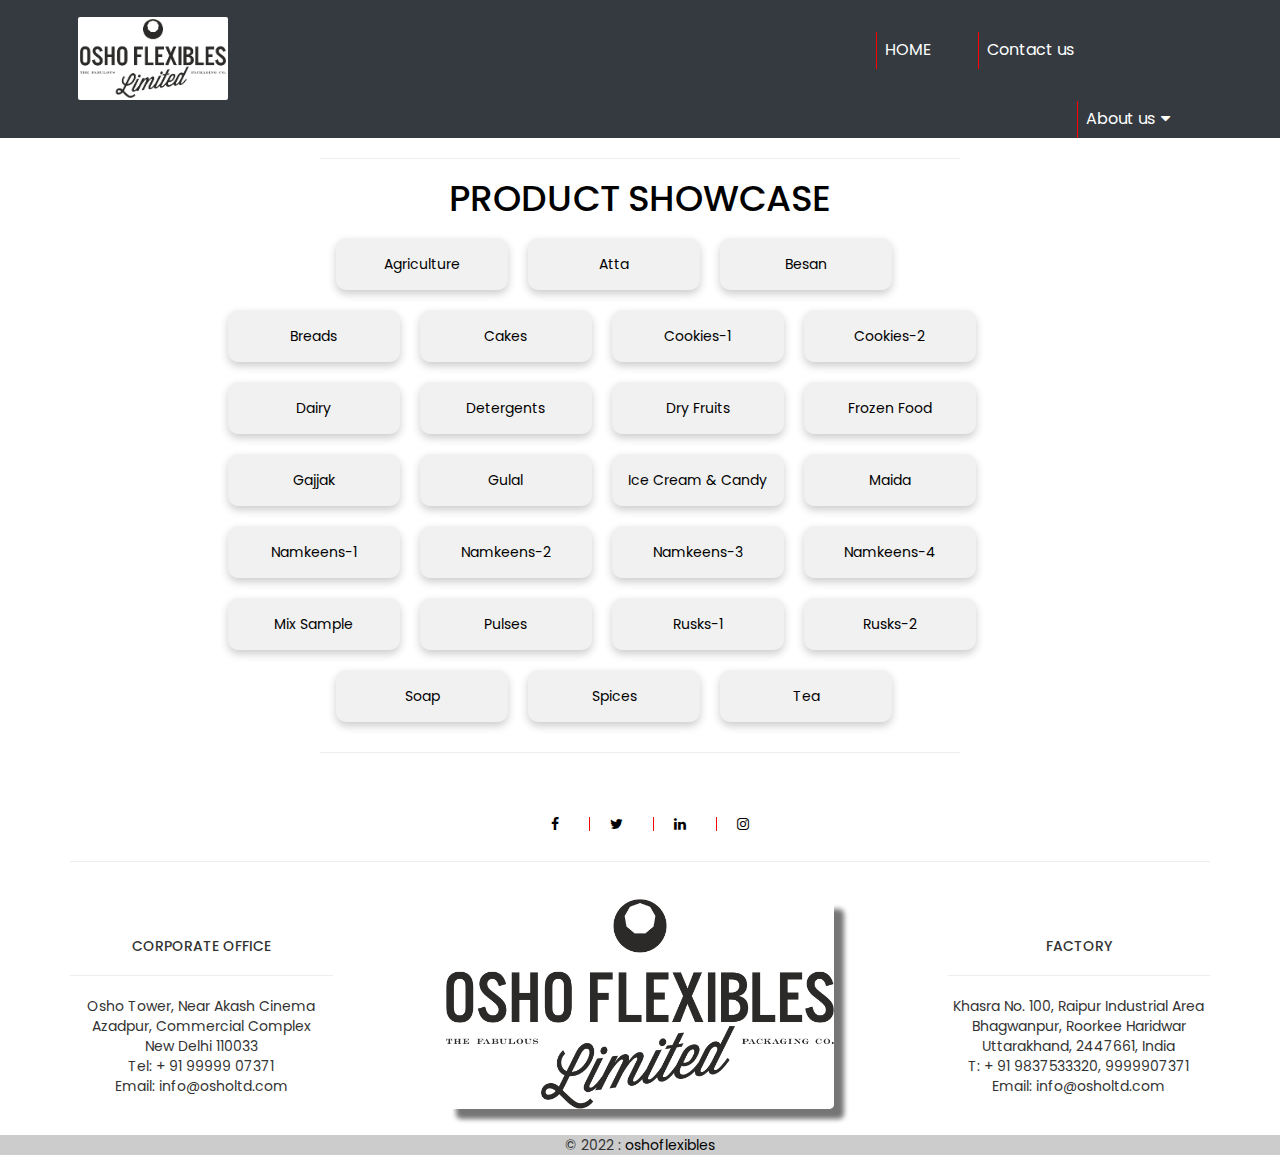
<file: productShowcase.html>
<!DOCTYPE html>
<html>

<head>
    <meta name="viewport" content="width=device-width, initial-scale=1">
    <title>Osho Flexibles</title>
    <link rel="shortcut icon" href="assets/Imgs/logoFavicon.png" />
    <!-- css file -->
    <link rel="stylesheet" href="assets/css/index.css">
    <link rel="stylesheet" href="assets/css/owlCarousel.css">
    <!-- icons -->
    <link rel="stylesheet" href="https://cdnjs.cloudflare.com/ajax/libs/font-awesome/4.7.0/css/font-awesome.min.css">
    <!-- bootstrap 5 -->
    <link href="https://cdn.jsdelivr.net/npm/bootstrap@5.0.2/dist/css/bootstrap.min.css" rel="stylesheet" integrity="sha384-EVSTQN3/azprG1Anm3QDgpJLIm9Nao0Yz1ztcQTwFspd3yD65VohhpuuCOmLASjC" crossorigin="anonymous">
    <!-- carousel -->
    <link rel="stylesheet" href="https://maxcdn.bootstrapcdn.com/bootstrap/3.4.1/css/bootstrap.min.css">
    <!-- owl carousel -->
    <link rel="stylesheet" href="https://cdnjs.cloudflare.com/ajax/libs/OwlCarousel2/2.3.4/assets/owl.carousel.min.css">
    <style>
        .Column {
            float: left;
            width: 15%;
            padding: 0 10px;
        }
        
        .Row:after {
            content: "";
            display: table;
            clear: both;
        }
        
        a {
            color: black;
        }
        
        .card {
            box-shadow: 0 4px 8px 0 rgba(0, 0, 0, 0.2);
            border-radius: 10px;
            padding: 16px;
            margin: 10px 0px 10px 0px;
            text-align: center;
            background-color: #f1f1f1;
        }
        
        .cardAtags {
            text-decoration: none;
        }
        
        h1 {
            color: rgb(0, 0, 0);
            text-align: center;
        }
    </style>

</head>

<body>

    <!-- ========================================     Header     ======================================== -->
    <!-- ========================================     Header     ======================================== -->
    <!-- ========================================     Header     ======================================== -->
    <!-- ========================================     Header     ======================================== -->
    <!-- ========================================     Header     ======================================== -->
    <div class="navvvv" style="background-color: #343a40;">
        <!-- <div class="navbar"> -->
        <a href="index.html" style="float: left;"><img src="assets/Imgs/logo.jpg" class="headerLogoImg" alt="LOGO"></a>
        <a class="hoverable" href="index.html" style="margin-left: 50%;">HOME</a>
        <a class="hoverable" href="contactUs.html">Contact us</a>
        <div class="dropdown" style="margin-right: 8%;">
            <button class="dropbtn">About us<i class="fa fa-caret-down" style="margin-left: 6px;"></i></button>
            <div class="dropdown-content">
                <a href="infrastructure.html">Infrastructure</a>
                <a href="services.html">Services</a>
                <a href="technology.html">Technology</a>
                <a href="productShowcase.html">Product showcase</a>
                <a href="FAQs.html">FAQs</a>
            </div>
        </div>
        <!-- </div> -->
    </div>

    <!-- ========================================     Product showcase section     ======================================== -->
    <!-- ========================================     Product showcase section     ======================================== -->
    <!-- ========================================     Product showcase section     ======================================== -->
    <!-- ========================================     Product showcase section     ======================================== -->
    <!-- ========================================     Product showcase section     ======================================== -->

    <div class="productShowcaseContainer">

        <!-- <div class="container"> -->
        <hr style="width: 50%; margin-left: 25%; margin-top: 20px; margin-bottom: 20px;">
        <h1>PRODUCT SHOWCASE</h1>
        <div class="Row">
            <div class="Column" style="margin-left: 25.5%;">
                <div class="card"><a class="cardAtags" href="#">Agriculture</a></div>
            </div>
            <div class="Column">
                <div class="card">
                    <a class="cardAtags" href="#">Atta</a></div>
            </div>
            <div class="Column" style="margin-right: 25.5%;">
                <div class="card"><a class="cardAtags" href="#">Besan</a></div>
            </div>
        </div>
        <div class="Row">
            <div class="Column" style="margin-left: 17%;">
                <div class="card"><a class="cardAtags" href="#">Breads</a></div>
            </div>
            <div class="Column">
                <div class="card"><a class="cardAtags" href="#">Cakes</a></div>
            </div>
            <div class="Column">
                <div class="card"><a class="cardAtags" href="#">Cookies-1</a></div>
            </div>
            <div class="Column" style="margin-right: 17%;">
                <div class="card"><a class="cardAtags" href="#">Cookies-2</a></div>
            </div>
        </div>
        <div class="Row">
            <div class="Column" style="margin-left: 17%;">
                <div class="card"><a class="cardAtags" href="#">Dairy</a></div>
            </div>
            <div class="Column">
                <div class="card"><a class="cardAtags" href="#">Detergents</a></div>
            </div>
            <div class="Column">
                <div class="card"><a class="cardAtags" href="#">Dry Fruits</a></div>
            </div>
            <div class="Column" style="margin-right: 17%;">
                <div class="card"><a class="cardAtags" href="#">Frozen Food</a></div>
            </div>
        </div>
        <div class="Row">
            <div class="Column" style="margin-left: 17%;">
                <div class="card"><a class="cardAtags" href="#">Gajjak</a></div>
            </div>
            <div class="Column">
                <div class="card"><a class="cardAtags" href="#">Gulal</a></div>
            </div>
            <div class="Column">
                <div class="card"><a class="cardAtags" href="#">Ice Cream & Candy</a></div>
            </div>
            <div class="Column" style="margin-right: 17%;">
                <div class="card"><a class="cardAtags" href="#">Maida</a></div>
            </div>
        </div>
        <div class="Row">
            <div class="Column" style="margin-left: 17%;">
                <div class="card"><a class="cardAtags" href="#">Namkeens-1</a></div>
            </div>
            <div class="Column">
                <div class="card"><a class="cardAtags" href="#">Namkeens-2</a></div>
            </div>
            <div class="Column">
                <div class="card"><a class="cardAtags" href="#">Namkeens-3</a></div>
            </div>
            <div class="Column" style="margin-right: 17%;">
                <div class="card"><a class="cardAtags" href="#">Namkeens-4</a></div>
            </div>
        </div>
        <div class="Row">
            <div class="Column" style="margin-left: 17%;">
                <div class="card"><a class="cardAtags" href="#">Mix Sample</a></div>
            </div>
            <div class="Column">
                <div class="card"><a class="cardAtags" href="#">Pulses</a></div>
            </div>
            <div class="Column">
                <div class="card"><a class="cardAtags" href="#">Rusks-1</a></div>
            </div>
            <div class="Column" style="margin-right: 17%;">
                <div class="card"><a class="cardAtags" href="#">Rusks-2</a></div>
            </div>
        </div>
        <div class="Row">
            <div class="Column" style="margin-left: 25.5%;">
                <div class="card"><a class="cardAtags" href="#">Soap</a></div>
            </div>
            <div class="Column">
                <div class="card"><a class="cardAtags" href="#">Spices</a></div>
            </div>
            <div class="Column" style="margin-right: 25.5%;">
                <div class="card"><a class="cardAtags" href="#">Tea</a></div>
            </div>
        </div>
        <hr style="width: 50%; margin-left: 25%; margin-top: 20px; margin-bottom: 20px;">
        <!-- </div> -->
    </div>

    <!-- ========================================     Footer     ======================================== -->
    <!-- ========================================     Footer     ======================================== -->
    <!-- ========================================     Footer     ======================================== -->
    <!-- ========================================     Footer     ======================================== -->
    <!-- ========================================     Footer     ======================================== -->
    <footer class="bg-dark text-center text-white">
        <!-- Grid container -->
        <div class="container p-4">
            <!-- Section: Social media -->
            <section class="mb-4" style="margin-top: 3%;">
                <a class="btn btn-outline-light btn-floating m-1" href="http://www.facebook.com" role="button"><i class="fa fa-facebook"></i></a>
                <a class="btn btn-outline-light btn-floating m-1" href="#!" role="button"><i class="fa fa-twitter"></i></a>
                <a class="btn btn-outline-light btn-floating m-1" href="#!" role="button"><i class="fa fa-linkedin"></i></a>
                <a class="btn btn-outline-light btn-floating m-1" href="#!" role="button"><i class="fa fa-instagram"></i></a>
            </section>
            <!-- Section End: Social media -->
            <hr>
            <!-- Section: Main footer -->
            <section class=" ">
                <!--Grid row-->
                <div class="row ">
                    <!--Grid column 1-->
                    <div class="col-lg-3 col-md-6 mb-4 mb-md-0" style="margin-top: 4%;">
                        <h5 class="text-uppercase ">Corporate office</h5>
                        <hr>
                        <p>Osho Tower, Near Akash Cinema <br> Azadpur, Commercial Complex <br> New Delhi 110033 <br> Tel: + 91 99999 07371 <br> Email: info@osholtd.com</p>
                    </div>
                    <!--Grid column 2-->
                    <div class="col-lg-6 col-md-12 mb-4 mb-md-0 ">
                        <section class="" style="margin-top: 3%;">
                            <img src="assets/Imgs/logo.jpg" class="footerLogoImg" style="border-radius: 5px; box-shadow: 10px 10px 5px rgb(117, 117, 117);">
                        </section>
                    </div>
                    <!--Grid column 3-->
                    <div class="col-lg-3 col-md-12 mb-4 mb-md-0" style="margin-top: 4%;">
                        <h5 class="text-uppercase ">Factory</h5>
                        <hr>
                        <p>Khasra No. 100, Raipur Industrial Area <br> Bhagwanpur, Roorkee Haridwar <br> Uttarakhand, 2447661, India<br> T: + 91 9837533320, 9999907371 <br> Email: info@osholtd.com</p>
                    </div>
                </div>
                <!--Grid row end-->
            </section>
            <!-- Section: Main footer end -->
        </div>
        <!-- Grid container end -->
        <!-- Copyright -->
        <div class="text-center p-3 " style="background-color: rgba(0, 0, 0, 0.2); margin-top: 2%;">
            © 2022 :
            <a class="text-white " href="# ">oshoflexibles</a>
        </div>
        <!-- Copyright end -->
    </footer>
    <!-- Footer end -->

    <!-- bootstrap cdns for navbar -->
    <script src="https://ajax.googleapis.com/ajax/libs/jquery/3.5.1/jquery.min.js"></script>
    <script src="https://maxcdn.bootstrapcdn.com/bootstrap/3.4.1/js/bootstrap.min.js"></script>
    <!-- owl carousel -->
    <script src="https://code.jquery.com/jquery-3.5.1.js"></script>
    <script src="https://cdnjs.cloudflare.com/ajax/libs/OwlCarousel2/2.3.4/owl.carousel.min.js"></script>

</body>

</html>
</file>
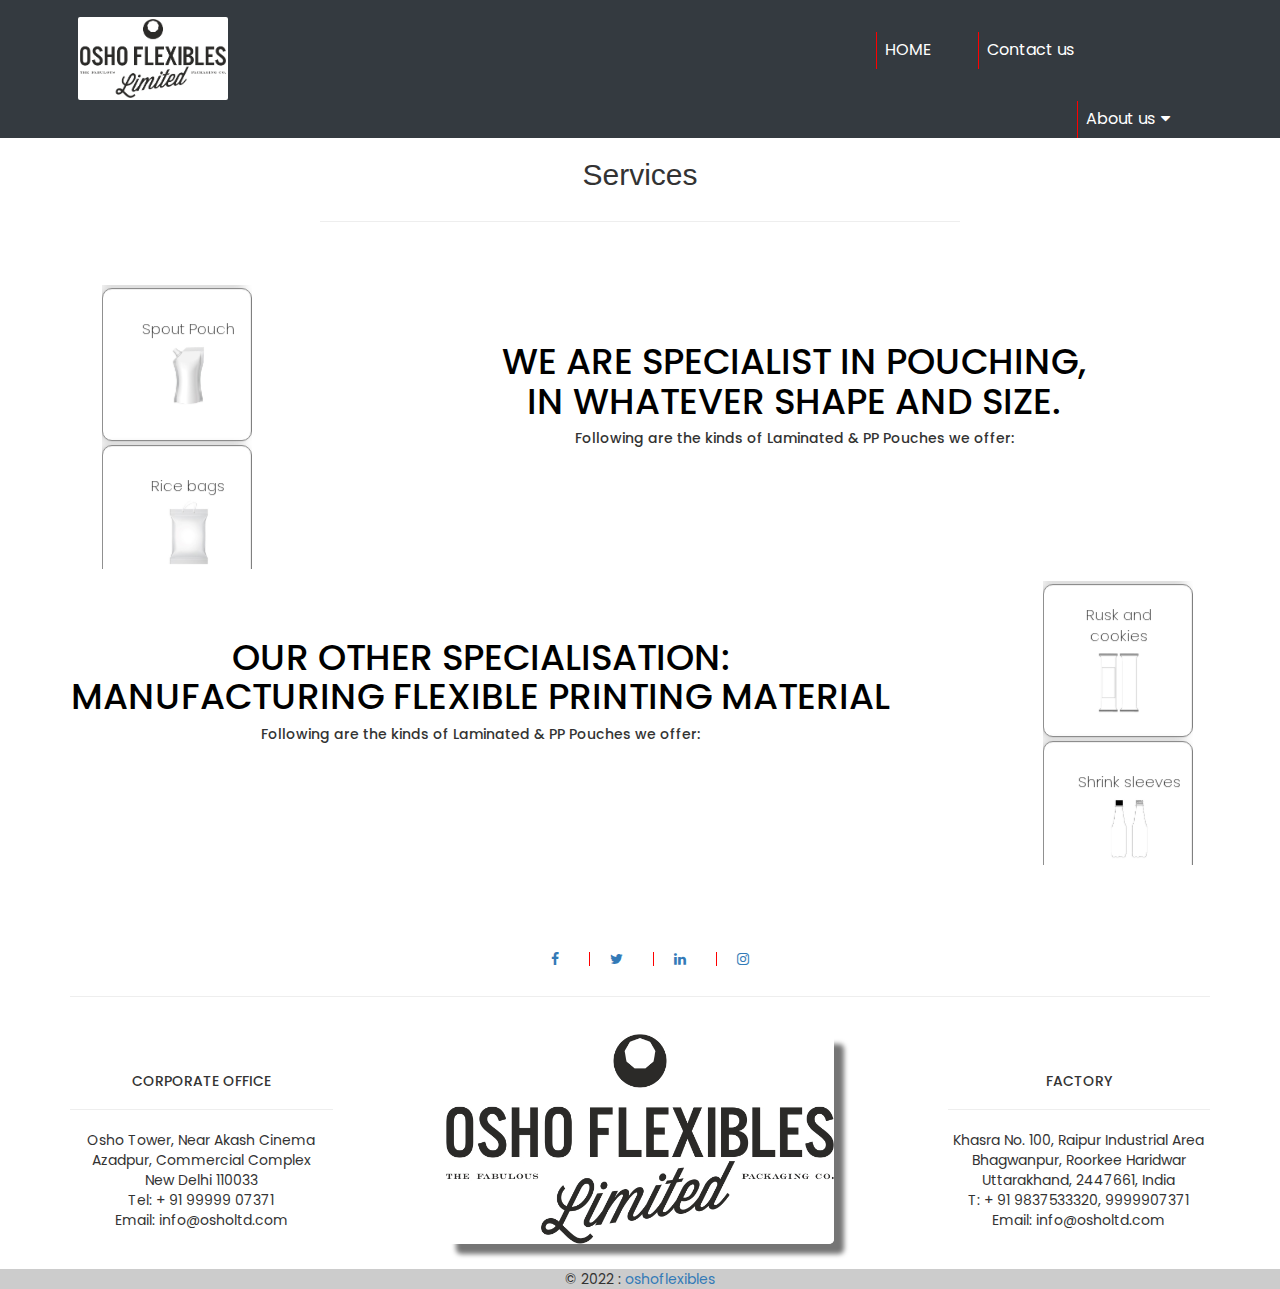
<file: services.html>
<!DOCTYPE html>
<html>

<head>
    <meta name="viewport" content="width=device-width, initial-scale=1">
    <title>Osho Flexibles</title>
    <link rel="shortcut icon" href="assets/Imgs/logoFavicon.png" />
    <!-- css file -->
    <link rel="stylesheet" href="assets/css/index.css">
    <link rel="stylesheet" href="assets/css/owlCarousel.css">
    <!-- icons -->
    <link rel="stylesheet" href="https://cdnjs.cloudflare.com/ajax/libs/font-awesome/4.7.0/css/font-awesome.min.css">
    <!-- bootstrap 5 -->
    <link href="https://cdn.jsdelivr.net/npm/bootstrap@5.0.2/dist/css/bootstrap.min.css" rel="stylesheet" integrity="sha384-EVSTQN3/azprG1Anm3QDgpJLIm9Nao0Yz1ztcQTwFspd3yD65VohhpuuCOmLASjC" crossorigin="anonymous">
    <!-- carousel -->
    <link rel="stylesheet" href="https://maxcdn.bootstrapcdn.com/bootstrap/3.4.1/css/bootstrap.min.css">
    <!-- owl carousel -->
    <link rel="stylesheet" href="https://cdnjs.cloudflare.com/ajax/libs/OwlCarousel2/2.3.4/assets/owl.carousel.min.css">
    <style>
        .Column {
            float: left;
            width: 15%;
            padding: 0 10px;
        }
        
        .Row:after {
            content: "";
            display: table;
            clear: both;
        }
        
        .card {
            box-shadow: 0 4px 8px 0 rgba(0, 0, 0, 0.2);
            border-radius: 10px;
            padding: 16px;
            margin: 10px 0px 10px 0px;
            text-align: center;
            background-color: #f1f1f1;
        }
        
        .cardAtags {
            text-decoration: none;
        }
        
        h1 {
            color: rgb(0, 0, 0);
            text-align: center;
            margin: 0px;
        }
    </style>

</head>

<body>

    <!-- ========================================     Header     ======================================== -->
    <!-- ========================================     Header     ======================================== -->
    <!-- ========================================     Header     ======================================== -->
    <!-- ========================================     Header     ======================================== -->
    <!-- ========================================     Header     ======================================== -->
    <div class="navvvv" style="background-color: #343a40;">
        <!-- <div class="navbar"> -->
        <a href="index.html" style="float: left;"><img src="assets/Imgs/logo.jpg" class="headerLogoImg" alt="LOGO"></a>
        <a class="hoverable" href="index.html" style="margin-left: 50%;">HOME</a>
        <a class="hoverable" href="contactUs.html">Contact us</a>
        <div class="dropdown" style="margin-right: 8%;">
            <button class="dropbtn">About us<i class="fa fa-caret-down" style="margin-left: 6px;"></i></button>
            <div class="dropdown-content">
                <a href="infrastructure.html">Infrastructure</a>
                <a href="services.html">Services</a>
                <a href="technology.html">Technology</a>
                <a href="productShowcase.html">Product showcase</a>
                <a href="FAQs.html">FAQs</a>
            </div>
        </div>
        <!-- </div> -->
    </div>


    <!-- ========================================     SERVICES SECTION     ======================================== -->
    <!-- ========================================     SERVICES SECTION     ======================================== -->
    <!-- ========================================     SERVICES SECTION     ======================================== -->
    <!-- ========================================     SERVICES SECTION     ======================================== -->
    <!-- ========================================     SERVICES SECTION     ======================================== -->

    <h2>Services</h2>
    <hr style="width: 50%; margin-left: 25%;">

    <div class="container" style="width: 100%; padding-left: 10px;">
        <section class="" style=" justify-content: center;">

            <!--Grid row-->
            <div class="row" style="margin:8% 0 8% 0;">
                <!--Grid column-->
                <div class="col-lg-3 col-md-6 col-sm-12 mb-4 mb-md-0 ">
                    <div class="vertical owl-carousel">
                        <div class="card">
                            <div class="content">
                                <div class="title">Spout Pouch</div>
                                <div class="title"><img src="assets/specialistImgs/Spout Pouch.jpeg" style="width:60%; margin-left: 20%;" alt=""></div>
                                <!-- <div class="sub-title">Web Developer</div> -->
                            </div>
                        </div>
                        <div class="card">
                            <div class="content">
                                <div class="title">Rice bags</div>
                                <div class="title"><img src="assets/specialistImgs/Rice Bags.jpeg" style="width:60%; margin-left: 20%;" alt=""></div>
                            </div>
                        </div>
                        <div class="card">
                            <div class="content">
                                <div class="title">Stand up pouch</div>
                                <div class="title"><img src="assets/specialistImgs/Stand up pouch.jpeg" style="width:60%; margin-left: 20%;" alt=""></div>
                            </div>
                        </div>
                        <div class="card">
                            <div class="content">
                                <div class="title">Bread packaging</div>
                                <div class="title"><img src="assets/specialistImgs/Bread packaging.jpeg" style="width:60%; margin-left: 20%;" alt=""></div>
                            </div>
                        </div>
                        <div class="card">
                            <div class="content">
                                <div class="title">Profile shape pouch</div>
                                <div class="title"><img src="assets/specialistImgs/Profile shape pouch.jpeg" style="width:60%; margin-left: 20%;" alt=""></div>
                            </div>
                        </div>
                        <div class="card">
                            <div class="content">
                                <div class="title">Snack pack</div>
                                <div class="title"><img src="assets/specialistImgs/Snack pack.jpeg" style="width:60%; margin-left: 20%;" alt=""></div>
                            </div>
                        </div>
                        <div class="card">
                            <div class="content">
                                <div class="title">Zipper stand <br> up pouch</div>
                                <div class="title"><img src="assets/specialistImgs/Zipper stand up pouch.jpeg" style="width:60%; margin-left: 20%;" alt=""></div>
                            </div>
                        </div>
                        <!-- Section End: Form -->
                    </div>
                    <!--Grid column-->
                </div>
                <!-- ----------------------------------------RIGHT SIDE---------------------------------------- -->
                <!--Grid column-->
                <div class="col-lg-9 col-md-6 col-sm-12 mb-4 mb-md-0">
                    <!-- <div class="container"> -->
                    <h1>WE ARE SPECIALIST IN POUCHING, <br> IN WHATEVER SHAPE AND SIZE.</h1>
                    <h5>Following are the kinds of Laminated & PP Pouches we offer:</h5>
                    <!-- </div> -->
                </div>
            </div>
            <!-- </div> -->

            <!-- <hr style="margin-top: 5%; width: 100%;"> -->

            <!--Grid row-->
            <div class="row" style="margin:10% 0 8% 0;">
                <!--Grid column-->
                <div class="col-lg-9 col-md-6 col-sm-12 mb-4 mb-md-0 ">
                    <!-- <div class="container"> -->
                    <h1>OUR OTHER SPECIALISATION: <br> MANUFACTURING FLEXIBLE PRINTING MATERIAL</h1>
                    <h5>Following are the kinds of Laminated & PP Pouches we offer:</h5>
                    <!-- </div> -->
                </div>
                <!-- ----------------------------------------RIGHT SIDE---------------------------------------- -->
                <!--Grid column-->
                <div class="col-lg-3 col-md-6 col-sm-12 mb-4 mb-md-0 ">
                    <div class="vertical owl-carousel">
                        <div class="card">
                            <div class="content">
                                <div class="title">Rusk and cookies</div>
                                <div class="title"><img src="assets/otherSpImgs/Rusk and cookies.jpeg" style="width:60%; margin-left: 20%;" alt=""></div>
                            </div>
                        </div>
                        <div class="card">
                            <div class="content">
                                <div class="title">Shrink sleeves</div>
                                <div class="title"><img src="assets/otherSpImgs/Shrink sleeves.jpeg" style="width:60%; margin-left: 20%;" alt=""></div>
                            </div>
                        </div>
                        <div class="card">
                            <div class="content">
                                <div class="title">Confectionary items</div>
                                <div class="title"><img src="assets/otherSpImgs/Confectionary items.jpeg" style="width:60%; margin-left: 20%;" alt=""></div>
                            </div>
                        </div>
                        <div class="card">
                            <div class="content">
                                <div class="title">Atta and <br> rice bags</div>
                                <div class="title"><img src="assets/otherSpImgs/Atta and rice bags.jpeg" style="width:60%; margin-left: 20%;" alt=""></div>
                            </div>
                        </div>
                        <div class="card">
                            <div class="content">
                                <div class="title">Frozen foods</div>
                                <div class="title"><img src="assets/otherSpImgs/Frozen foods.jpeg" style="width:60%; margin-left: 20%;" alt=""></div>
                            </div>
                        </div>
                        <div class="card">
                            <div class="content">
                                <div class="title">Tea and coffee</div>
                                <div class="title"><img src="assets/otherSpImgs/Tea and coffee.jpeg" style="width:60%; margin-left: 20%;" alt=""></div>
                            </div>
                        </div>
                        <div class="card">
                            <div class="content">
                                <div class="title">PP for <br> bread packaging</div>
                                <div class="title"><img src="assets/otherSpImgs/PP for bread packaging.jpeg" style="width:60%; margin-left: 20%;" alt=""></div>
                            </div>
                        </div>
                        <div class="card">
                            <div class="content">
                                <div class="title">Fertilizers and <br> agrochemicals</div>
                                <div class="title"><img src="assets/otherSpImgs/Fertilizers and chemicals.jpeg" style="width:60%; margin-left: 20%;" alt=""></div>
                            </div>
                        </div>
                        <!-- Section End: Form -->
                    </div>
                    <!--Grid column-->
                </div>
            </div>

        </section>
    </div>


    <!-- ========================================     Footer     ======================================== -->
    <!-- ========================================     Footer     ======================================== -->
    <!-- ========================================     Footer     ======================================== -->
    <!-- ========================================     Footer     ======================================== -->
    <!-- ========================================     Footer     ======================================== -->
    <footer class="bg-dark text-center text-white">
        <!-- Grid container -->
        <div class="container p-4">
            <!-- Section: Social media -->
            <section class="mb-4" style="margin-top: 3%;">
                <a class="btn btn-outline-light btn-floating m-1" href="http://www.facebook.com" role="button"><i class="fa fa-facebook"></i></a>
                <a class="btn btn-outline-light btn-floating m-1" href="#!" role="button"><i class="fa fa-twitter"></i></a>
                <a class="btn btn-outline-light btn-floating m-1" href="#!" role="button"><i class="fa fa-linkedin"></i></a>
                <a class="btn btn-outline-light btn-floating m-1" href="#!" role="button"><i class="fa fa-instagram"></i></a>
            </section>
            <!-- Section End: Social media -->
            <hr>
            <!-- Section: Main footer -->
            <section class=" ">
                <!--Grid row-->
                <div class="row ">
                    <!--Grid column 1-->
                    <div class="col-lg-3 col-md-6 mb-4 mb-md-0" style="margin-top: 4%;">
                        <h5 class="text-uppercase ">Corporate office</h5>
                        <hr>
                        <p>Osho Tower, Near Akash Cinema <br> Azadpur, Commercial Complex <br> New Delhi 110033 <br> Tel: + 91 99999 07371 <br> Email: info@osholtd.com</p>
                    </div>
                    <!--Grid column 2-->
                    <div class="col-lg-6 col-md-12 mb-4 mb-md-0 ">
                        <section class="" style="margin-top: 3%;">
                            <img src="assets/Imgs/logo.jpg" class="footerLogoImg" style="border-radius: 5px; box-shadow: 10px 10px 5px rgb(117, 117, 117);">
                        </section>
                    </div>
                    <!--Grid column 3-->
                    <div class="col-lg-3 col-md-12 mb-4 mb-md-0" style="margin-top: 4%;">
                        <h5 class="text-uppercase ">Factory</h5>
                        <hr>
                        <p>Khasra No. 100, Raipur Industrial Area <br> Bhagwanpur, Roorkee Haridwar <br> Uttarakhand, 2447661, India<br> T: + 91 9837533320, 9999907371 <br> Email: info@osholtd.com</p>
                    </div>
                </div>
                <!--Grid row end-->
            </section>
            <!-- Section: Main footer end -->
        </div>
        <!-- Grid container end -->
        <!-- Copyright -->
        <div class="text-center p-3 " style="background-color: rgba(0, 0, 0, 0.2); margin-top: 2%;">
            © 2022 :
            <a class="text-white " href="# ">oshoflexibles</a>
        </div>
        <!-- Copyright end -->
    </footer>
    <!-- Footer end -->


    <!-- bootstrap cdns for navbar -->
    <script src="https://ajax.googleapis.com/ajax/libs/jquery/3.5.1/jquery.min.js"></script>
    <script src="https://maxcdn.bootstrapcdn.com/bootstrap/3.4.1/js/bootstrap.min.js"></script>
    <!-- owl carousel -->
    <script src="https://code.jquery.com/jquery-3.5.1.js"></script>
    <script src="https://cdnjs.cloudflare.com/ajax/libs/OwlCarousel2/2.3.4/owl.carousel.min.js"></script>
    <script>
        $(".vertical").owlCarousel({
            items: 1.8,
            loop: true,
            autoplay: true,
            autoplayTimeout: 2000, //2000ms = 2s;
            smartSpeed: 1500,
            // autoplayHoverPause: true,
        });
    </script>
</body>

</html>
</file>
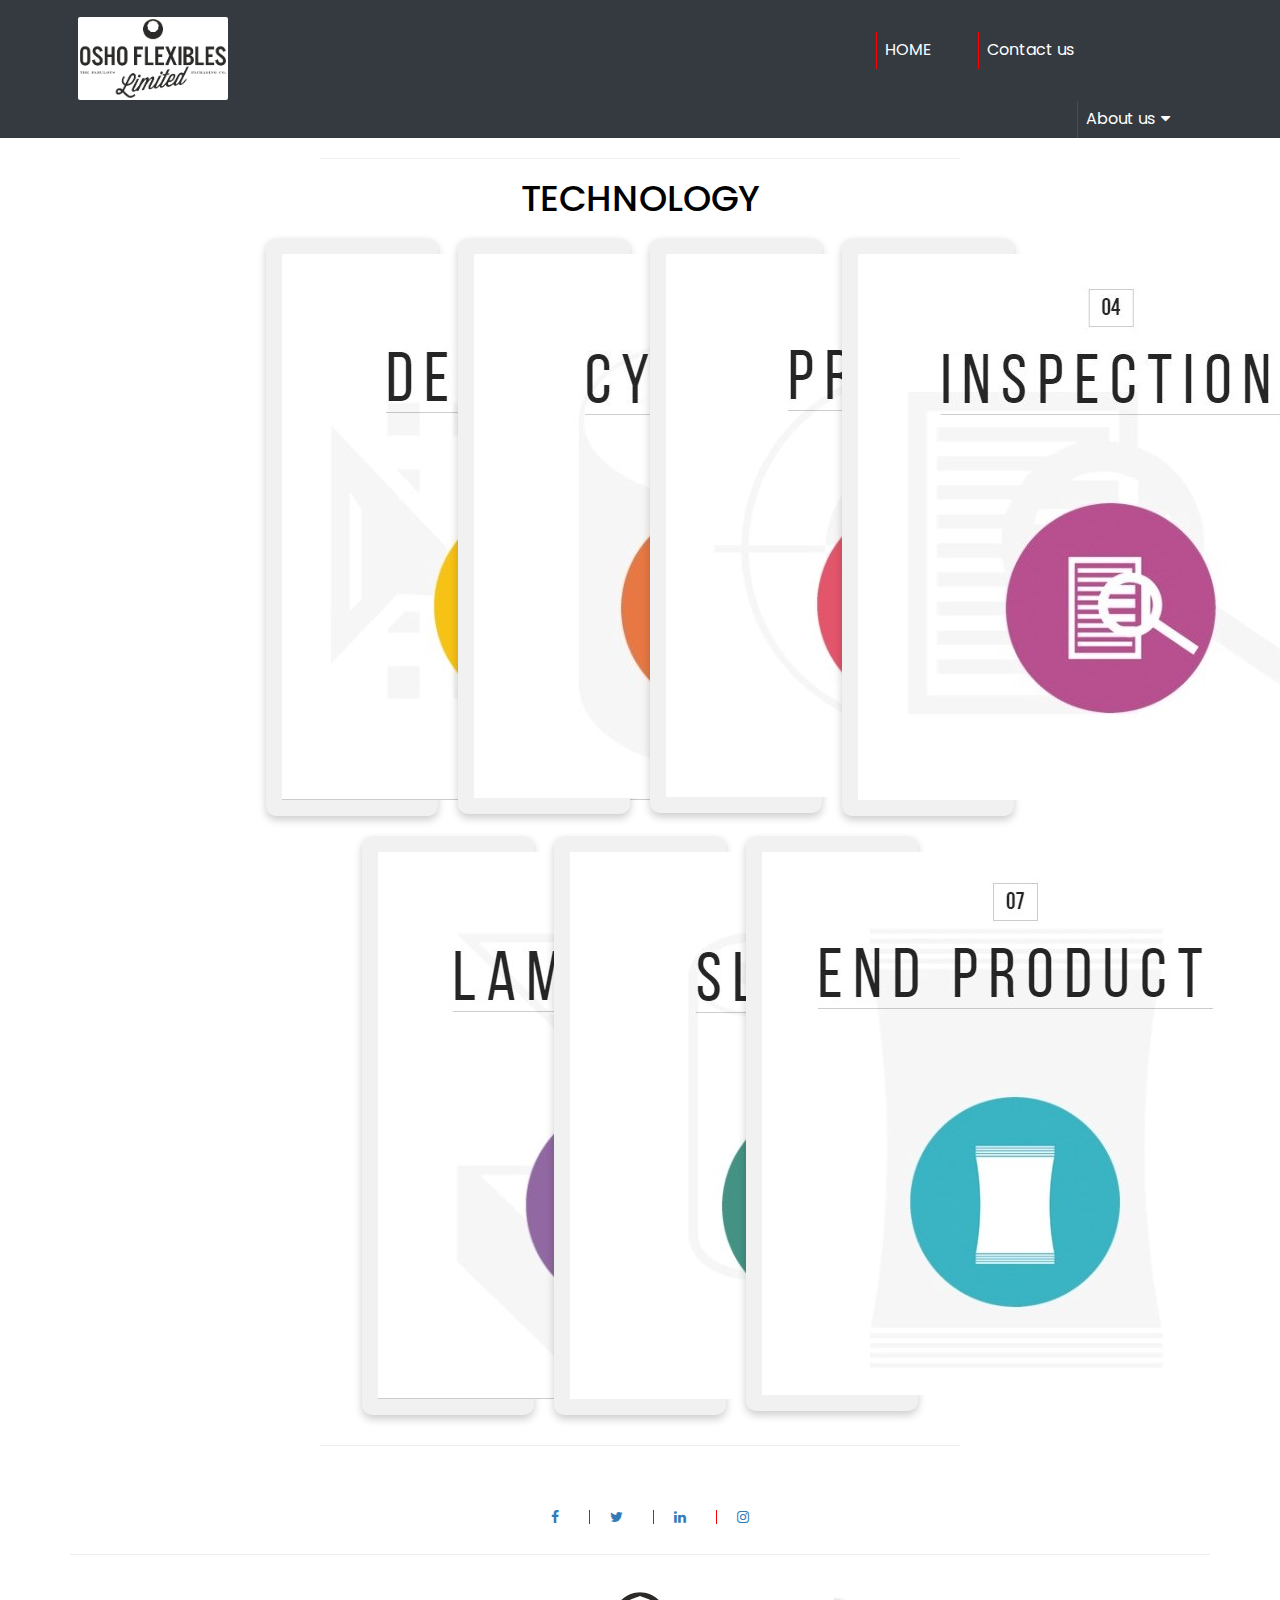
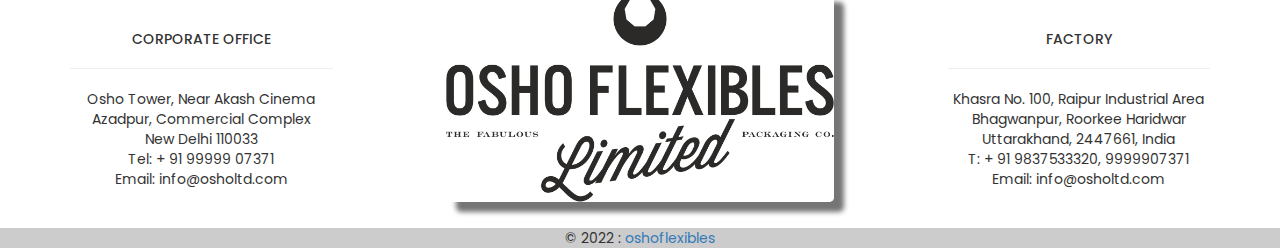
<file: technology.html>
<!DOCTYPE html>
<html>

<head>
    <meta name="viewport" content="width=device-width, initial-scale=1">
    <title>Osho Flexibles</title>
    <link rel="shortcut icon" href="assets/Imgs/logoFavicon.png" />
    <!-- css file -->
    <link rel="stylesheet" href="assets/css/index.css">
    <link rel="stylesheet" href="assets/css/owlCarousel.css">
    <!-- icons -->
    <link rel="stylesheet" href="https://cdnjs.cloudflare.com/ajax/libs/font-awesome/4.7.0/css/font-awesome.min.css">
    <!-- bootstrap 5 -->
    <link href="https://cdn.jsdelivr.net/npm/bootstrap@5.0.2/dist/css/bootstrap.min.css" rel="stylesheet" integrity="sha384-EVSTQN3/azprG1Anm3QDgpJLIm9Nao0Yz1ztcQTwFspd3yD65VohhpuuCOmLASjC" crossorigin="anonymous">
    <!-- carousel -->
    <link rel="stylesheet" href="https://maxcdn.bootstrapcdn.com/bootstrap/3.4.1/css/bootstrap.min.css">
    <!-- owl carousel -->
    <link rel="stylesheet" href="https://cdnjs.cloudflare.com/ajax/libs/OwlCarousel2/2.3.4/assets/owl.carousel.min.css">
    <style>
        .Column {
            float: left;
            width: 15%;
            padding: 0 10px;
        }
        
        .Row:after {
            content: "";
            display: table;
            clear: both;
        }
        
        .card {
            box-shadow: 0 4px 8px 0 rgba(0, 0, 0, 0.2);
            border-radius: 10px;
            padding: 16px;
            margin: 10px 0px 10px 0px;
            text-align: center;
            background-color: #f1f1f1;
        }
        
        .card:hover {
            padding: 0px;
        }
        
        .cardAtags {
            text-decoration: none;
        }
        
        h1 {
            color: rgb(0, 0, 0);
            text-align: center;
        }
    </style>

</head>

<body>

    <!-- ========================================     Header     ======================================== -->
    <!-- ========================================     Header     ======================================== -->
    <!-- ========================================     Header     ======================================== -->
    <!-- ========================================     Header     ======================================== -->
    <!-- ========================================     Header     ======================================== -->
    <div class="navvvv" style="background-color: #343a40;">
        <!-- <div class="navbar"> -->
        <a href="index.html" style="float: left;"><img src="assets/Imgs/logo.jpg" class="headerLogoImg" alt="LOGO"></a>
        <a class="hoverable" href="index.html" style="margin-left: 50%;">HOME</a>
        <a class="hoverable" href="contactUs.html">Contact us</a>
        <div class="dropdown" style="margin-right: 8%;">
            <button class="dropbtn">About us<i class="fa fa-caret-down" style="margin-left: 6px;"></i></button>
            <div class="dropdown-content">
                <a href="infrastructure.html">Infrastructure</a>
                <a href="services.html">Services</a>
                <a href="technology.html">Technology</a>
                <a href="productShowcase.html">Product showcase</a>
                <a href="FAQs.html">FAQs</a>
            </div>
        </div>
        <!-- </div> -->
    </div>

    <!-- ========================================     Technology section     ======================================== -->
    <!-- ========================================     Technology section     ======================================== -->
    <!-- ========================================     Technology section     ======================================== -->
    <!-- ========================================     Technology section     ======================================== -->
    <!-- ========================================     Technology section     ======================================== -->

    <div class="technologyContainer">

        <!-- <div class="container"> -->
        <hr style="width: 50%; margin-left: 25%; margin-top: 20px; margin-bottom: 20px;">
        <h1>TECHNOLOGY</h1>
        <div class="Row">
            <div class="Column" style="margin-left: 20%;">
                <div class="card"><img src="assets/techImgs/1.jpeg" alt="STEP1"></div>
            </div>
            <div class="Column">
                <div class="card"><img src="assets/techImgs/2.jpeg" alt="STEP2"></div>
            </div>
            <div class="Column">
                <div class="card"><img src="assets/techImgs/3.jpeg" alt="STEP3"></div>
            </div>
            <div class="Column" style="margin-right: 20%;">
                <div class="card"><img src="assets/techImgs/4.jpeg" alt="STEP4"></div>
            </div>
        </div>
        <div class="Row">
            <div class="Column" style="margin-left: 27.5%;">
                <div class="card"><img src="assets/techImgs/5.jpeg" alt="STEP5"></div>
            </div>
            <div class="Column">
                <div class="card"><img src="assets/techImgs/6.jpeg" alt="STEP6"></div>
            </div>
            <div class="Column" style="margin-right: 27.5%;">
                <div class="card"><img src="assets/techImgs/7.jpeg" alt="STEP7"></div>
            </div>
        </div>

        <hr style="width: 50%; margin-left: 25%; margin-top: 20px; margin-bottom: 20px;">
        <!-- </div> -->
    </div>

    <!-- ========================================     Footer     ======================================== -->
    <!-- ========================================     Footer     ======================================== -->
    <!-- ========================================     Footer     ======================================== -->
    <!-- ========================================     Footer     ======================================== -->
    <!-- ========================================     Footer     ======================================== -->
    <footer class="bg-dark text-center text-white">
        <!-- Grid container -->
        <div class="container p-4">
            <!-- Section: Social media -->
            <section class="mb-4" style="margin-top: 3%;">
                <a class="btn btn-outline-light btn-floating m-1" href="http://www.facebook.com" role="button"><i class="fa fa-facebook"></i></a>
                <a class="btn btn-outline-light btn-floating m-1" href="#!" role="button"><i class="fa fa-twitter"></i></a>
                <a class="btn btn-outline-light btn-floating m-1" href="#!" role="button"><i class="fa fa-linkedin"></i></a>
                <a class="btn btn-outline-light btn-floating m-1" href="#!" role="button"><i class="fa fa-instagram"></i></a>
            </section>
            <!-- Section End: Social media -->
            <hr>
            <!-- Section: Main footer -->
            <section class=" ">
                <!--Grid row-->
                <div class="row ">
                    <!--Grid column 1-->
                    <div class="col-lg-3 col-md-6 mb-4 mb-md-0" style="margin-top: 4%;">
                        <h5 class="text-uppercase ">Corporate office</h5>
                        <hr>
                        <p>Osho Tower, Near Akash Cinema <br> Azadpur, Commercial Complex <br> New Delhi 110033 <br> Tel: + 91 99999 07371 <br> Email: info@osholtd.com</p>
                    </div>
                    <!--Grid column 2-->
                    <div class="col-lg-6 col-md-12 mb-4 mb-md-0 ">
                        <section class="" style="margin-top: 3%;">
                            <img src="assets/Imgs/logo.jpg" class="footerLogoImg" style="border-radius: 5px; box-shadow: 10px 10px 5px rgb(117, 117, 117);">
                        </section>
                    </div>
                    <!--Grid column 3-->
                    <div class="col-lg-3 col-md-12 mb-4 mb-md-0" style="margin-top: 4%;">
                        <h5 class="text-uppercase ">Factory</h5>
                        <hr>
                        <p>Khasra No. 100, Raipur Industrial Area <br> Bhagwanpur, Roorkee Haridwar <br> Uttarakhand, 2447661, India<br> T: + 91 9837533320, 9999907371 <br> Email: info@osholtd.com</p>
                    </div>
                </div>
                <!--Grid row end-->
            </section>
            <!-- Section: Main footer end -->
        </div>
        <!-- Grid container end -->
        <!-- Copyright -->
        <div class="text-center p-3 " style="background-color: rgba(0, 0, 0, 0.2); margin-top: 2%;">
            © 2022 :
            <a class="text-white " href="# ">oshoflexibles</a>
        </div>
        <!-- Copyright end -->
    </footer>
    <!-- Footer end -->


    <!-- bootstrap cdns for navbar -->
    <script src="https://ajax.googleapis.com/ajax/libs/jquery/3.5.1/jquery.min.js"></script>
    <script src="https://maxcdn.bootstrapcdn.com/bootstrap/3.4.1/js/bootstrap.min.js"></script>
    <!-- owl carousel -->
    <script src="https://code.jquery.com/jquery-3.5.1.js"></script>
    <script src="https://cdnjs.cloudflare.com/ajax/libs/OwlCarousel2/2.3.4/owl.carousel.min.js"></script>

</body>

</html>
</file>
<file: assets/css/index.css>
* {
    box-sizing: border-box;
    margin: 0;
    padding: 0;
}

body {
    font-family: Arial, Helvetica, sans-serif;
}

.headerLogoImg {
    width: 150px;
    border-radius: 2px;
    border: 2px solid white;
    margin: 10px 0px 10px 70px;
}

.headerLogoImg:hover {
    width: 150px;
    border-radius: 2px;
    border: 2px solid white;
}

.dropdown {
    float: right;
}

.navvvv a {
    float: left;
    font-size: 16px;
    color: white;
    text-align: center;
    padding: 7px 8px;
    text-decoration: none;
}

.navvvv .hoverable a:hover {
    background-color: rgb(255, 0, 0);
    color: white;
    font-weight: 400;
    text-decoration: none;
}


/* .headerLogoImg a:hover {
    background-color: #343a40;
} */

.dropdown .dropbtn {
    font-size: 16px;
    border: none;
    outline: none;
    color: white;
    padding: 7px 8px;
    background-color: inherit;
    font-family: inherit;
    margin: 0;
}

.hoverable,
.dropdown {
    margin-right: 3%;
    margin-top: 2.5%;
    border-left: 1px solid rgb(255, 0, 0);
}

.hoverable:hover,
.dropdown:hover .dropbtn {
    background-color: red;
    transition: 0.3s;
    text-decoration: none;
    color: white;
    /* padding: 14px 16px; */
}

.dropdown-content {
    display: none;
    position: absolute;
    background-color: #f9f9f9;
    min-width: 200px;
    box-shadow: 0px 8px 16px 0px rgba(0, 0, 0, 0.2);
    z-index: 1;
}

.dropdown-content a {
    float: none;
    color: black;
    padding: 10px 12px;
    text-decoration: none;
    display: block;
    text-align: left;
}

.dropdown-content a:hover {
    background-color: #ddd;
    color: black;
    text-decoration: none;
}

.dropdown:hover .dropdown-content {
    display: block;
}

.footerLogoImg {
    width: 70%;
}

#subscribeForm {
    color: #FFFFFF;
}

.vertical {
    transform: rotate(90deg);
    width: 270px;
}

.fa-twitter,
.fa-linkedin,
.fa-instagram {
    border-left: 1px solid rgb(255, 0, 0);
    padding-left: 20px;
}

.fa-facebook {
    padding-left: 20px;
}

.carousel-caption {
    margin: 5% 10% 10% 10%;
}
</file>
<file: assets/css/owlCarousel.css>
@import url('https://fonts.googleapis.com/css?family=Poppins:400,500,600,700&display=swap');
* {
    margin: 0;
    padding: 0;
    box-sizing: border-box;
    font-family: 'Poppins', sans-serif;
}

html,
body {
    display: grid;
    text-align: center;
    /* height: 100%; */
    /* place-items: center; */
    /* background: #f2f2f2; */
}

.slider,
.vertical {
    /* max-width: 1100px; */
    display: flex;
}

.vertical {
    max-width: 500px;
}

.slider .card {
    height: 80px;
    justify-content: center;
    flex: 1;
    margin: 0 8px;
    background: #fff;
    border: 1px solid grey;
}

.vertical .card {
    height: 150px;
    /* width: 10px; */
    justify-content: center;
    flex: 1;
    margin: 0 2px;
    background: #fff;
    border: 1px solid grey;
}


/* .slider .card .content {
    padding: 10px 10px;
} */

.card .content .title {
    font-size: 15px;
    font-weight: 200;
}

.vertical .card .content {
    transform: rotate(270deg);
}
</file>
